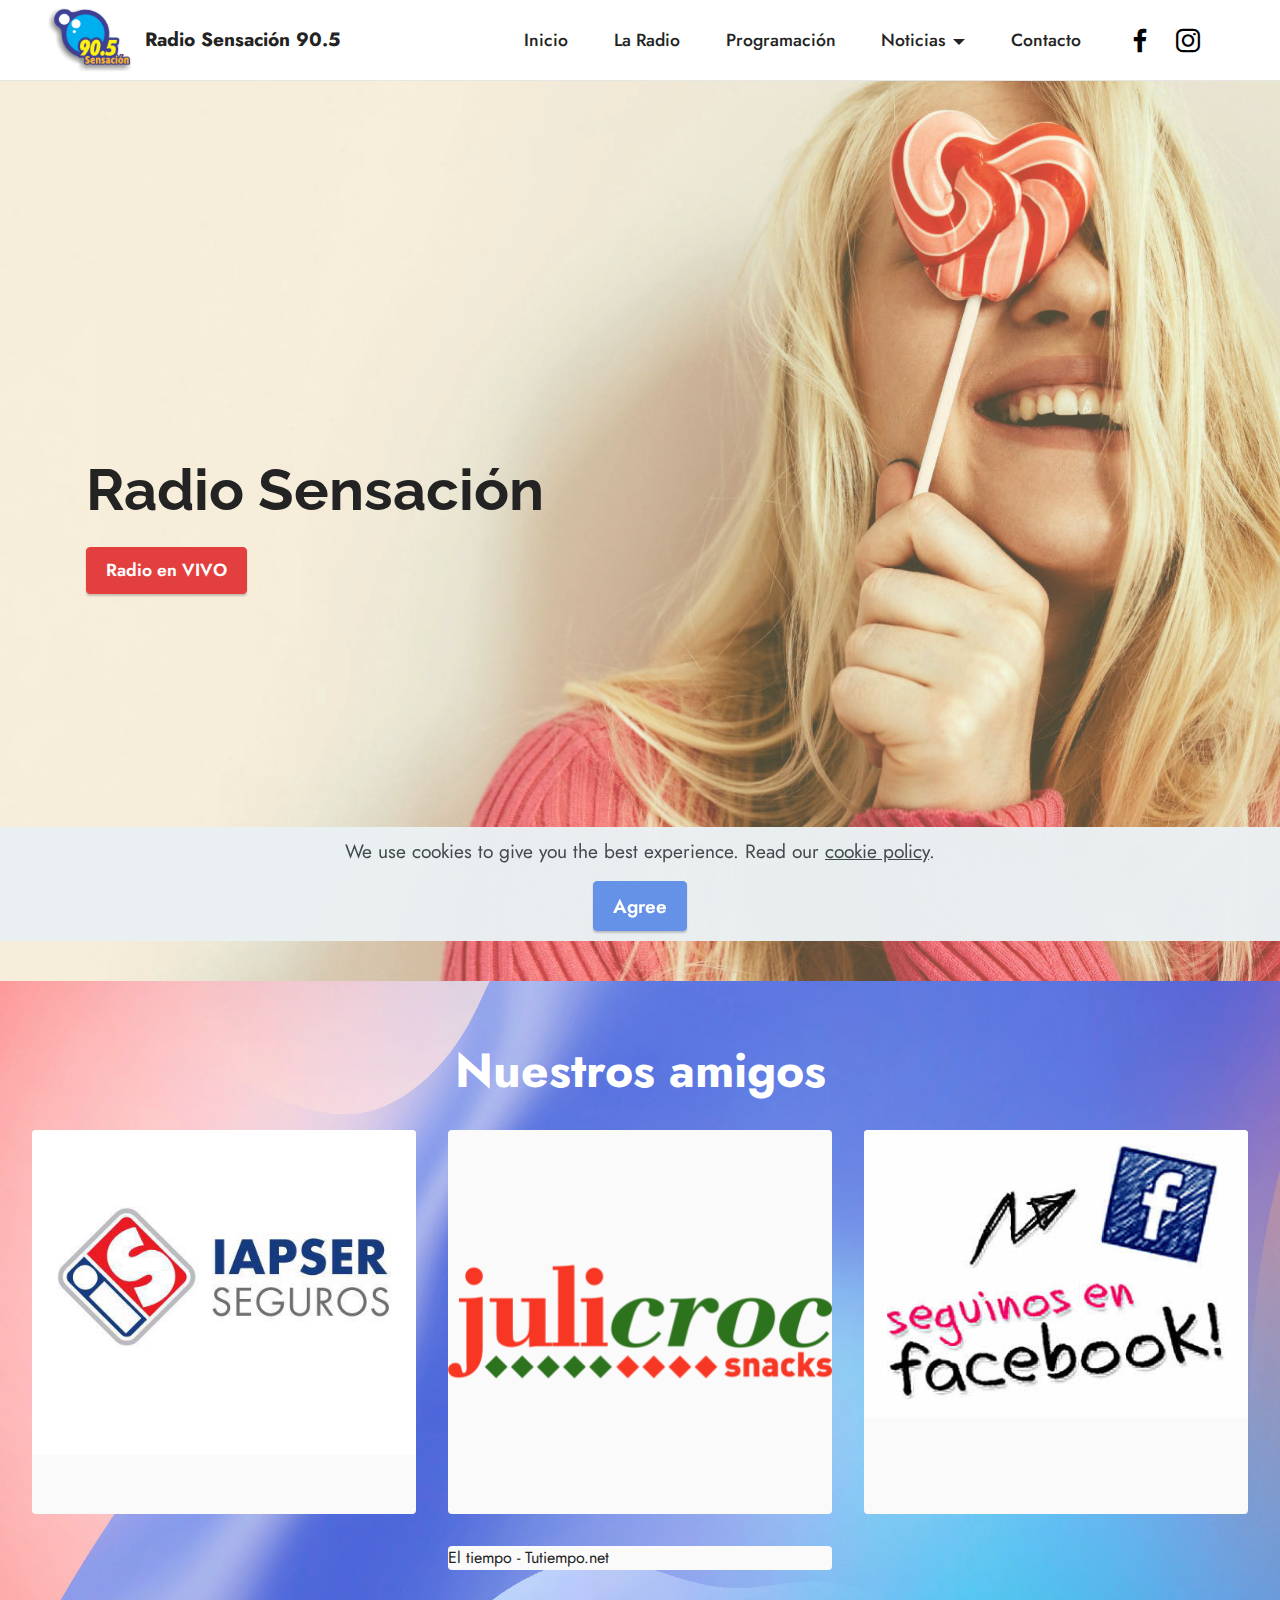
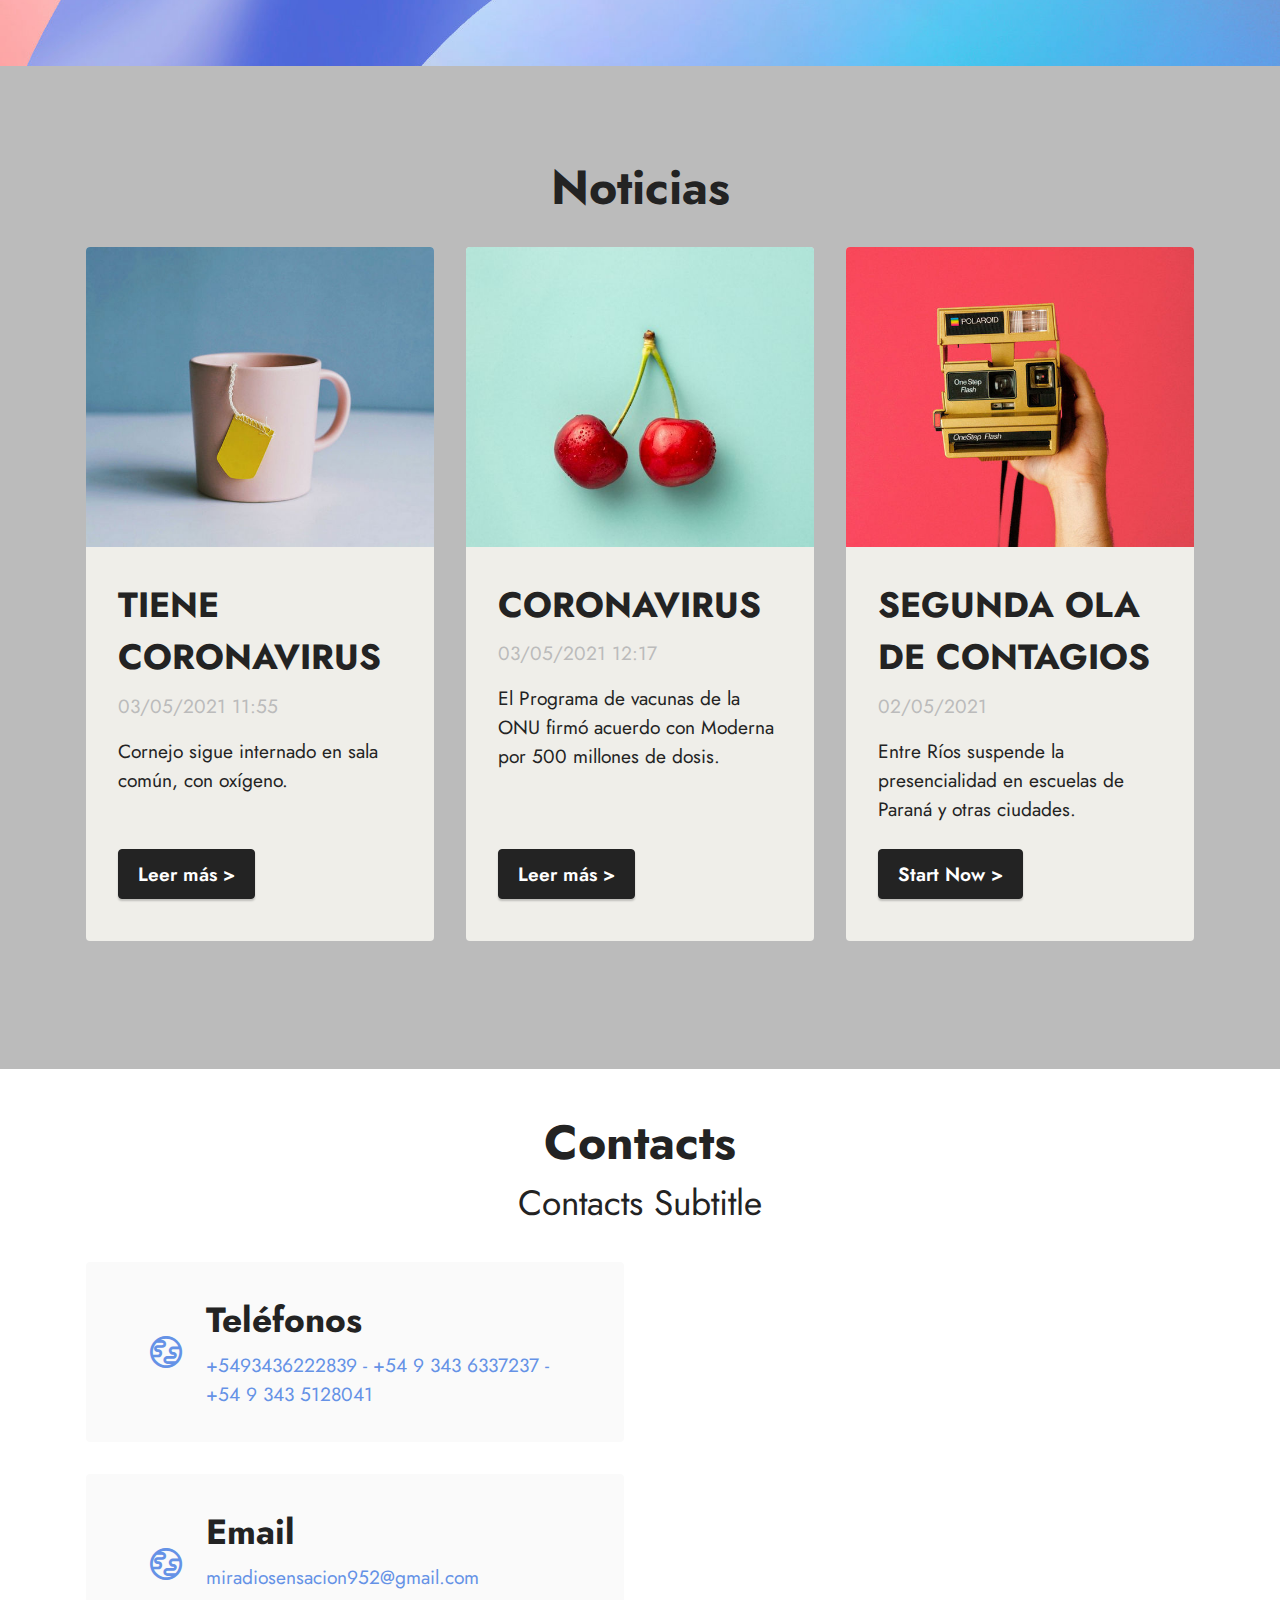
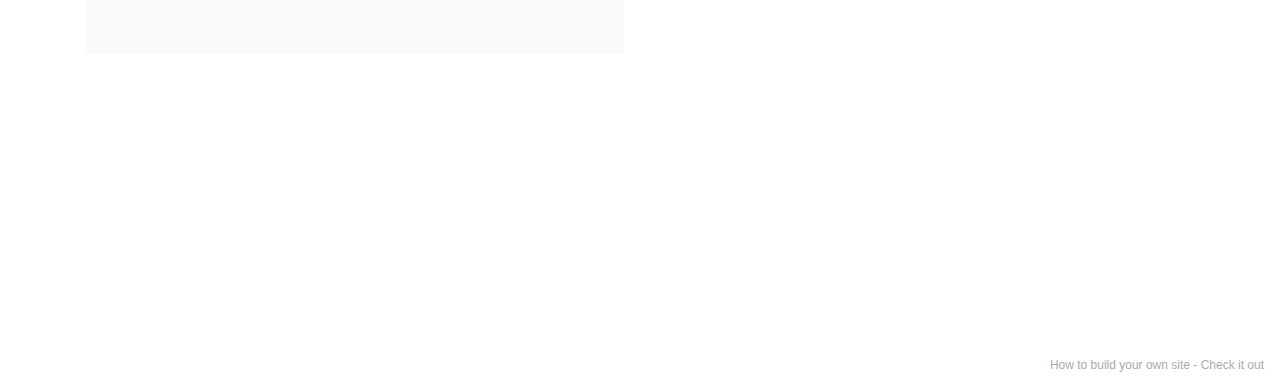
<file: index.html>
<!DOCTYPE html>
<html>

<head>
    <!-- Site made with Mobirise Website Builder v5.3.5, https://mobirise.com -->
    <meta charset="UTF-8">
    <meta http-equiv="X-UA-Compatible" content="IE=edge">
    <meta name="generator" content="Mobirise v5.3.5, mobirise.com">
    <meta name="viewport" content="width=device-width, initial-scale=1, minimum-scale=1">
    <link rel="shortcut icon" href="assets/images/fm-sensacion-logo-128x97-1.png" type="image/x-icon">
    <meta name="description" content="">


    <title>Home</title>
    <link rel="stylesheet" href="assets/web/assets/mobirise-icons2/mobirise2.css">
    <link rel="stylesheet" href="assets/tether/tether.min.css">
    <link rel="stylesheet" href="assets/bootstrap/css/bootstrap.min.css">
    <link rel="stylesheet" href="assets/bootstrap/css/bootstrap-grid.min.css">
    <link rel="stylesheet" href="assets/bootstrap/css/bootstrap-reboot.min.css">
    <link rel="stylesheet" href="assets/formstyler/jquery.formstyler.css">
    <link rel="stylesheet" href="assets/formstyler/jquery.formstyler.theme.css">
    <link rel="stylesheet" href="assets/datepicker/jquery.datetimepicker.min.css">
    <link rel="stylesheet" href="assets/dropdown/css/style.css">
    <link rel="stylesheet" href="assets/socicon/css/styles.css">
    <link rel="stylesheet" href="assets/theme/css/style.css">
    <link rel="preload"
        href="https://fonts.googleapis.com/css?family=Raleway:100,200,300,400,500,600,700,800,900,100i,200i,300i,400i,500i,600i,700i,800i,900i&display=swap"
        as="style" onload="this.onload=null;this.rel='stylesheet'">
    <noscript>
        <link rel="stylesheet"
            href="https://fonts.googleapis.com/css?family=Raleway:100,200,300,400,500,600,700,800,900,100i,200i,300i,400i,500i,600i,700i,800i,900i&display=swap">
    </noscript>
    <link rel="preload"
        href="https://fonts.googleapis.com/css?family=Jost:100,200,300,400,500,600,700,800,900,100i,200i,300i,400i,500i,600i,700i,800i,900i&display=swap"
        as="style" onload="this.onload=null;this.rel='stylesheet'">
    <noscript>
        <link rel="stylesheet"
            href="https://fonts.googleapis.com/css?family=Jost:100,200,300,400,500,600,700,800,900,100i,200i,300i,400i,500i,600i,700i,800i,900i&display=swap">
    </noscript>
    <link rel="preload" as="style" href="assets/mobirise/css/mbr-additional.css">
    <link rel="stylesheet" href="assets/mobirise/css/mbr-additional.css" type="text/css">




</head>

<body>

    <section class="menu cid-s48OLK6784" once="menu" id="menu1-h">

        <nav class="navbar navbar-dropdown navbar-expand-lg">
            <div class="container-fluid">
                <div class="navbar-brand">
                    <span class="navbar-logo">
                        <a href="https://www.radiosensacion.com.ar/index.php">
                            <img src="assets/images/fm-sensacion-logo-121x92.png" alt="Radio Sensación 90.5"
                                style="height: 4rem;">
                        </a>
                    </span>
                    <span class="navbar-caption-wrap"><a class="navbar-caption text-black display-7"
                            href="https://mobiri.se">Radio Sensación 90.5</a></span>
                </div>
                <button class="navbar-toggler" type="button" data-toggle="collapse"
                    data-target="#navbarSupportedContent" aria-controls="navbarNavAltMarkup" aria-expanded="false"
                    aria-label="Toggle navigation">
                    <div class="hamburger">
                        <span></span>
                        <span></span>
                        <span></span>
                        <span></span>
                    </div>
                </button>
                <div class="collapse navbar-collapse" id="navbarSupportedContent">
                    <ul class="navbar-nav nav-dropdown nav-right" data-app-modern-menu="true">
                        <li class="nav-item"><a class="nav-link link text-black display-4" href="#"
                                aria-expanded="false">Inicio</a></li>
                        <li class="nav-item"><a class="nav-link link text-black display-4" href="#"
                                aria-expanded="false">La Radio</a></li>
                        <li class="nav-item"><a class="nav-link link text-black display-4" href="#"
                                aria-expanded="false">Programación</a></li>
                        <li class="nav-item dropdown"><a class="nav-link link text-black dropdown-toggle display-4"
                                href="#" data-toggle="dropdown-submenu" aria-expanded="false">Noticias</a>
                            <div class="dropdown-menu"><a class="text-black dropdown-item display-4"
                                    href="https://mobirise.com">General</a><a class="text-black dropdown-item display-4"
                                    href="#" aria-expanded="false">Política</a><a
                                    class="text-black dropdown-item display-4" href="#"
                                    aria-expanded="false">Nacionales</a><a class="text-black dropdown-item display-4"
                                    href="#" aria-expanded="false">Internacionales</a><a
                                    class="text-black dropdown-item display-4" href="#"
                                    aria-expanded="false">Locales</a><a class="text-black dropdown-item display-4"
                                    href="#" aria-expanded="false">Deportes</a><a
                                    class="text-black dropdown-item display-4" href="#"
                                    aria-expanded="false">Espectáculo</a></div>
                        </li>
                        <li class="nav-item"><a class="nav-link link text-black display-4"
                                href="https://mobirise.com">Contacto</a></li>
                    </ul>
                    <div class="icons-menu">
                        <a class="iconfont-wrapper"
                            href="https://www.facebook.com/Radio-Sensaci%C3%B3n-905-205954626139302/" target="_blank">
                            <span class="p-2 mbr-iconfont socicon-facebook socicon"></span>
                        </a>
                        <a class="iconfont-wrapper" href="https://mobiri.se" target="_blank">
                            <span class="p-2 mbr-iconfont socicon-instagram socicon"
                                style="color: rgb(0, 0, 0); fill: rgb(0, 0, 0);"></span>
                        </a>


                    </div>

                </div>
            </div>
        </nav>

    </section>

    <section class="header1 cid-svYKG3tebD mbr-fullscreen" id="header1-o">



        <div class="mbr-overlay" style="opacity: 0.3; background-color: rgb(255, 240, 176);"></div>

        <div class="container">
            <div class="row">
                <div class="col-12 col-lg-6">
                    <h1 class="mbr-section-title mbr-fonts-style mb-3 display-1"><strong>Radio Sensación</strong></h1>


                    <div class="mbr-section-btn mt-3"><a class="btn btn-secondary display-4" href="EnVivo.html">Radio en
                            VIVO</a></div>
                </div>
            </div>
        </div>
    </section>

    <section class="gallery2 cid-sw0zL1vHjj" id="gallery2-t">

        <div class="mbr-overlay"></div>
        <div class="container-fluid">
            <div class="mbr-section-head">
                <h4 class="mbr-section-title mbr-fonts-style align-center mb-0 display-2"><strong>Nuestros
                        amigos</strong></h4>

            </div>
            <div class="row mt-4">
                <div class="item features-image сol-12 col-md-6 col-lg-4">
                    <div class="item-wrapper">
                        <div class="item-img">
                            <a href="https://www.iapserseguros.com.ar/" target="_blank"><img
                                    src="assets/images/iapser-seguros-1-479x406.jpg" alt="Instituto del Seguro"></a>
                        </div>


                    </div>
                </div>
                <div class="item features-image сol-12 col-md-6 col-lg-4">
                    <div class="item-wrapper">
                        <div class="item-img">
                            <a href="https://julicroc.com.ar/" target="_blank"><img
                                    src="assets/images/julicroc-logo-770x770.png" alt="julicroc"></a>
                        </div>


                    </div>
                </div>
                <div class="item features-image сol-12 col-md-6 col-lg-4">
                    <div class="item-wrapper">
                        <div class="item-img">
                            <a href="https://www.facebook.com/Radio-Sensaci%C3%B3n-905-205954626139302/"
                                target="_blank"><img src="assets/images/facebook-400x300.jpg"
                                    alt="Radio Sensación 90.5"></a>
                        </div>
                    </div>
                </div>

                <div class="item features-image сol-12 col-md-6 col-lg-4 offset-lg-4">
                    <div class="item-wrapper">
                        <div id="TTPW_fghzf">El tiempo - Tutiempo.net</div>
                        <script type="text/javascript" src="https://www.tutiempo.net/s-widget/pw/ffghzf/C00/"></script>
                    </div>
                </div>
            </div>
        </div>
    </section>

    <section class="features4 cid-svVdP3rSlo" id="features4-l">
        <div class="container">
            <div class="mbr-section-head">
                <h4 class="mbr-section-title mbr-fonts-style align-center mb-0 display-2">
                    <strong>Noticias</strong><strong><br></strong>
                </h4>
            </div>
            <div class="row mt-4">
                <div class="item features-image сol-12 col-md-6 col-lg-4">
                    <div class="item-wrapper">
                        <div class="item-img">
                            <img src="assets/images/product2.jpg" alt="" title="">
                        </div>
                        <div class="item-content">
                            <h5 class="item-title mbr-fonts-style display-5">
                                <strong>TIENE CORONAVIRUS
                                </strong>
                            </h5>
                            <h6 class="item-subtitle mbr-fonts-style mt-1 display-7">03/05/2021 11:55</h6>
                            <p class="mbr-text mbr-fonts-style mt-3 display-7">Cornejo sigue internado en sala
                                común, con oxígeno.</p>
                        </div>
                        <div class="mbr-section-btn item-footer mt-2"><a
                                href="https://www.telam.com.ar/notas/202105/552858-cornejo-internado-coronavirus.html"
                                class="btn item-btn btn-black display-7" target="_blank">Leer más
                                &gt;</a></div>
                    </div>
                </div>
                <div class="item features-image сol-12 col-md-6 col-lg-4">
                    <div class="item-wrapper">
                        <div class="item-img">
                            <img src="assets/images/product3.jpg" alt="" title="">
                        </div>
                        <div class="item-content">
                            <h5 class="item-title mbr-fonts-style display-5">
                                <strong>CORONAVIRUS</strong>
                            </h5>
                            <h6 class="item-subtitle mbr-fonts-style mt-1 display-7">03/05/2021 12:17</h6>
                            <!-- <p class="mbr-text mbr-fonts-style mt-3 display-7">Las vacunas producidas por el laboratorio
                                estadounidense serán para distribuir a países de ingresos bajos y medios, aunque los
                                envíos comenzarán recién en el último trimestre de este año.
                            </p> -->
                            <p class="mbr-text mbr-fonts-style mt-3 display-7">El Programa de vacunas de la ONU firmó
                                acuerdo con Moderna por 500 millones de dosis.
                            </p>
                        </div>
                        <div class="mbr-section-btn item-footer mt-2"><a
                                href="https://www.telam.com.ar/notas/202105/552861-covax-vacunas-onu-moderna.html"
                                class="btn item-btn btn-black display-7" target="_blank">Leer más
                                &gt;</a></div>
                    </div>
                </div>
                <div class="item features-image сol-12 col-md-6 col-lg-4">
                    <div class="item-wrapper">
                        <div class="item-img">
                            <img src="assets/images/product1.jpg" alt="" title="">
                        </div>
                        <div class="item-content">
                            <h5 class="item-title mbr-fonts-style display-5">
                                <strong>
                                    SEGUNDA OLA DE CONTAGIOS
                                </strong>
                            </h5>
                            <h6 class="item-subtitle mbr-fonts-style mt-1 display-7">02/05/2021</h6>
                            <p class="mbr-text mbr-fonts-style mt-3 display-7">Entre Ríos suspende la
                                presencialidad en escuelas de Paraná y otras ciudades.<br></p>
                        </div>
                        <div class="mbr-section-btn item-footer mt-2"><a href=""
                                class="btn item-btn btn-black display-7" target="_blank">Start Now
                                &gt;</a></div>
                    </div>
                </div>

            </div>
        </div>
    </section>

    <section class="contacts3 map1 cid-svZ167IwRh" id="contacts3-s">



        <div class="container">
            <div class="mbr-section-head">
                <h3 class="mbr-section-title mbr-fonts-style align-center mb-0 display-2">
                    <strong>Contacts</strong>
                </h3>
                <h4 class="mbr-section-subtitle mbr-fonts-style align-center mb-0 mt-2 display-5">
                    Contacts Subtitle
                </h4>
            </div>
            <div class="row justify-content-center mt-4">
                <div class="card col-12 col-md-6">
                    <div class="card-wrapper">
                        <div class="image-wrapper">
                            <span class="mbr-iconfont mobi-mbri-globe mobi-mbri"></span>
                        </div>
                        <div class="text-wrapper">
                            <h6 class="card-title mbr-fonts-style mb-1 display-5">
                                <strong>Teléfonos</strong>
                            </h6>
                            <p class="mbr-text mbr-fonts-style display-7">
                                <a href="tel:+5493436222839" class="text-primary">
                                    +5493436222839 - +54 9 343 6337237 - +54 9 343 5128041
                                </a>

                            </p>
                        </div>
                    </div>
                    <div class="card-wrapper">
                        <div class="image-wrapper">
                            <span class="mbr-iconfont mobi-mbri-globe mobi-mbri"></span>
                        </div>
                        <div class="text-wrapper">
                            <h6 class="card-title mbr-fonts-style mb-1 display-5">
                                <strong>Email</strong>
                            </h6>
                            <p class="mbr-text mbr-fonts-style display-7">
                                <a href="mailto:miradiosensacion952@gmail.com" class="text-primary">miradiosensacion952@gmail.com</a>
                            </p>
                        </div>
                    </div>
                </div>
                <div class="map-wrapper col-12 col-md-6">
                    <div class="google-map">
                        <iframe
                            src="https://www.google.com/maps/embed?pb=!1m14!1m8!1m3!1d6780.05375999003!2d-60.51262400000001!3d-31.824261000000003!3m2!1i1024!2i768!4f13.1!3m3!1m2!1s0x95b44b8d35a9a249%3A0xa0f80c728294781d!2sAv.%20Los%20Eucaliptos%20%26%20Av.%20Los%20Cisnes%2C%20Oro%20Verde%2C%20Entre%20R%C3%ADos!5e0!3m2!1ses-419!2sar!4v1620068356809!5m2!1ses-419!2sar"
                            width="600" height="450" style="border:0;" allowfullscreen="" loading="lazy"></iframe>
                    </div>


                </div>
            </div>
        </div>
    </section>

    <section class="footer3 cid-s48P1Icc8J mbr-reveal" once="footers" id="footer3-i">
        <div class="mbr-overlay" style="opacity: 0.8; background-color: rgb(35, 35, 35);"></div>
        <div class="container-fluid">
            <div class="media-container-row align-center mbr-white">
                <div class="row row-links">
                    <ul class="foot-menu">
                        <li class="foot-menu-item mbr-fonts-style display-7"><a href="https://mobirise.com/help/"
                                class="text-success">Help Center</a></li>
                        <li class="foot-menu-item mbr-fonts-style display-7"><a href="http://forums.mobirise.com/"
                                class="text-success">Mobirise Forums</a></li>
                        <li class="foot-menu-item mbr-fonts-style display-7"><a href="https://mobirise.com/"
                                class="text-success">Mobirise.com</a></li>
                    </ul>
                </div>
                <div class="row social-row">
                    <div class="social-list align-right pb-2">
                        <div class="soc-item">
                            <a href="https://twitter.com/mobirise" target="_blank">
                                <span class="mbr-iconfont mbr-iconfont-social socicon-facebook socicon"></span>
                            </a>
                        </div>
                        <div class="soc-item">
                            <a href="https://twitter.com/mobirise" target="_blank">
                                <span class="mbr-iconfont mbr-iconfont-social socicon-instagram socicon"></span>
                            </a>
                        </div>
                    </div>
                </div>
                <div class="row row-copirayt">
                    <p class="mbr-text mb-0 mbr-fonts-style mbr-white align-center display-7">
                        © Copyright 2021 Flydata. Todos los derechos reservados.
                    </p>
                </div>
            </div>
        </div>
    </section>
    <section
        style="background-color: #fff; font-family: -apple-system, BlinkMacSystemFont, 'Segoe UI', 'Roboto', 'Helvetica Neue', Arial, sans-serif; color:#aaa; font-size:12px; padding: 0; align-items: center; display: flex;">
        <a href="https://mobirise.site/g" style="flex: 1 1; height: 3rem; padding-left: 1rem;"></a>
        <p style="flex: 0 0 auto; margin:0; padding-right:1rem;">How to build your own site - <a
                href="https://mobirise.site/x" style="color:#aaa;">Check it out</a></p>
    </section>
    <script src="assets/web/assets/jquery/jquery.min.js"></script>
    <script src="assets/popper/popper.min.js"></script>
    <script src="assets/tether/tether.min.js"></script>
    <script src="assets/bootstrap/js/bootstrap.min.js"></script>
    <script src="assets/web/assets/cookies-alert-plugin/cookies-alert-core.js"></script>
    <script src="assets/web/assets/cookies-alert-plugin/cookies-alert-script.js"></script>
    <script src="assets/smoothscroll/smooth-scroll.js"></script>
    <script src="assets/formstyler/jquery.formstyler.js"></script>
    <script src="assets/formstyler/jquery.formstyler.min.js"></script>
    <script src="assets/datepicker/jquery.datetimepicker.full.js"></script>
    <script src="assets/dropdown/js/nav-dropdown.js"></script>
    <script src="assets/dropdown/js/navbar-dropdown.js"></script>
    <script src="assets/touchswipe/jquery.touch-swipe.min.js"></script>
    <script src="assets/theme/js/script.js"></script>
    <script src="assets/formoid/formoid.min.js"></script>


    <input name="cookieData" type="hidden" data-cookie-customDialogSelector='null' data-cookie-colorText='#424a4d'
        data-cookie-colorBg='rgba(234, 239, 241, 0.99)' data-cookie-textButton='Agree' data-cookie-colorButton=''
        data-cookie-colorLink='#424a4d' data-cookie-underlineLink='true'
        data-cookie-text="We use cookies to give you the best experience. Read our <a href='privacy.html'>cookie policy</a>.">
    <div id="scrollToTop" class="scrollToTop mbr-arrow-up"><a style="text-align: center;"><i
                class="mbr-arrow-up-icon mbr-arrow-up-icon-cm cm-icon cm-icon-smallarrow-up"></i></a></div>
</body>

</html>
</file>
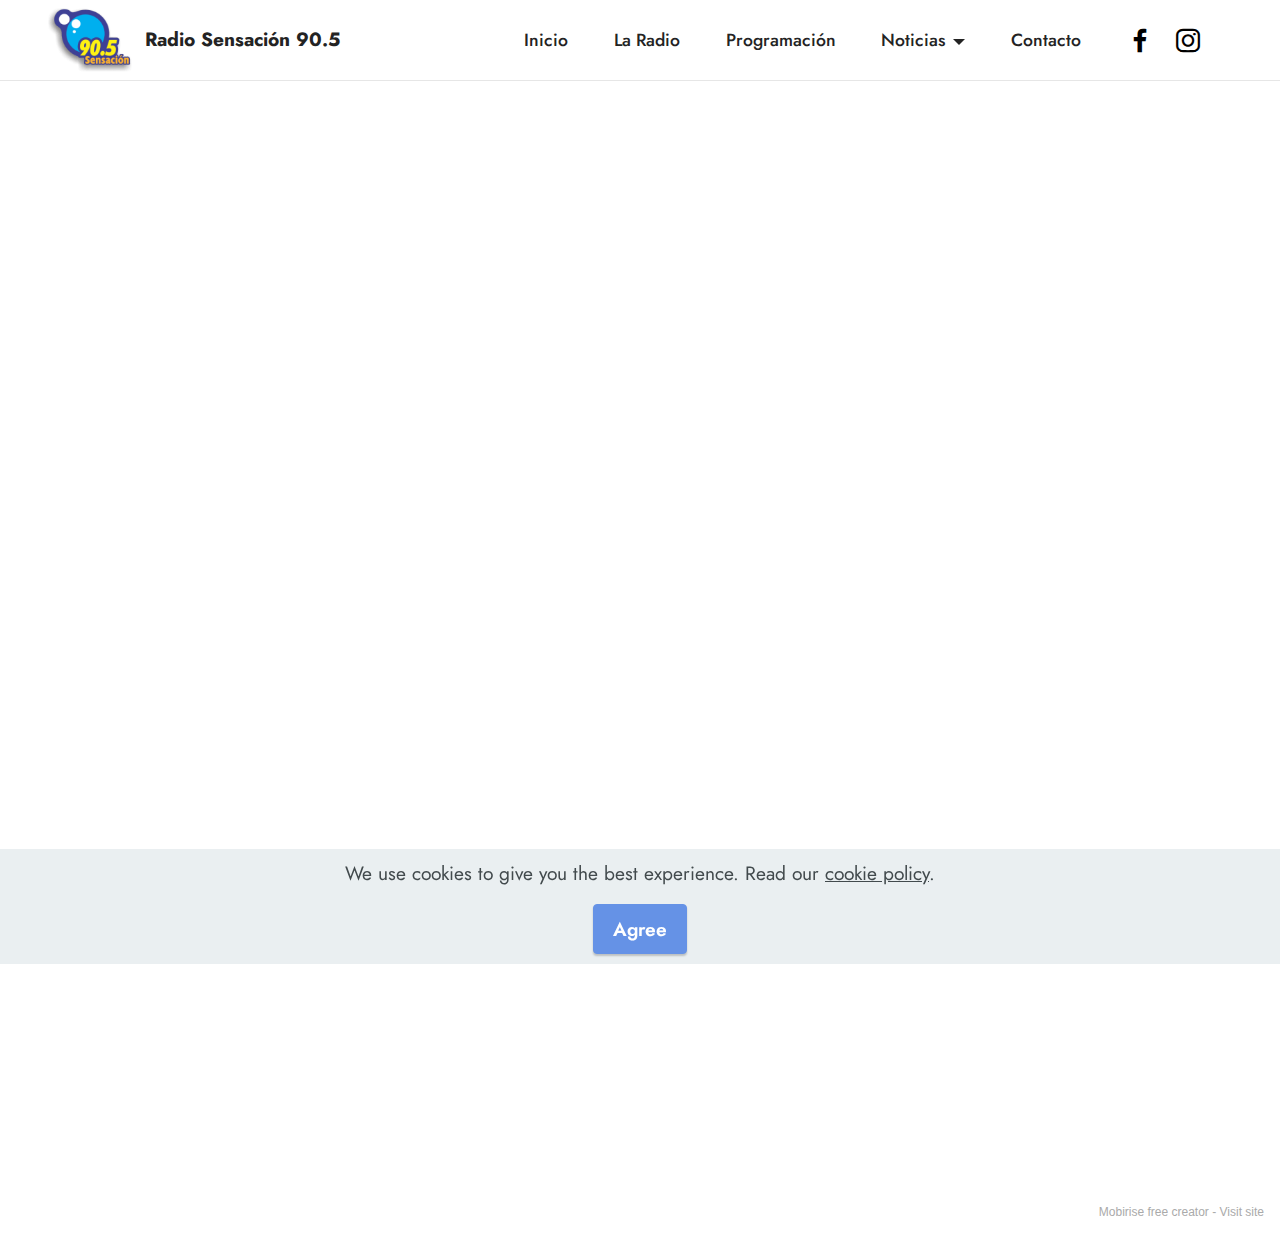
<file: EnVivo.html>
<!DOCTYPE html>
<html>

<head>
    <!-- Site made with Mobirise Website Builder v5.3.5, https://mobirise.com -->
    <meta charset="UTF-8">
    <meta http-equiv="X-UA-Compatible" content="IE=edge">
    <meta name="generator" content="Mobirise v5.3.5, mobirise.com">
    <meta name="viewport" content="width=device-width, initial-scale=1, minimum-scale=1">
    <link rel="shortcut icon" href="assets/images/fm-sensacion-logo-128x97-1.png" type="image/x-icon">
    <meta name="description" content="">


    <title>En Vivo</title>
    <link rel="stylesheet" href="assets/tether/tether.min.css">
    <link rel="stylesheet" href="assets/bootstrap/css/bootstrap.min.css">
    <link rel="stylesheet" href="assets/bootstrap/css/bootstrap-grid.min.css">
    <link rel="stylesheet" href="assets/bootstrap/css/bootstrap-reboot.min.css">
    <link rel="stylesheet" href="assets/dropdown/css/style.css">
    <link rel="stylesheet" href="assets/socicon/css/styles.css">
    <link rel="stylesheet" href="assets/theme/css/style.css">
    <link rel="preload"
        href="https://fonts.googleapis.com/css?family=Raleway:100,200,300,400,500,600,700,800,900,100i,200i,300i,400i,500i,600i,700i,800i,900i&display=swap"
        as="style" onload="this.onload=null;this.rel='stylesheet'">
    <noscript>
        <link rel="stylesheet"
            href="https://fonts.googleapis.com/css?family=Raleway:100,200,300,400,500,600,700,800,900,100i,200i,300i,400i,500i,600i,700i,800i,900i&display=swap">
    </noscript>
    <link rel="preload"
        href="https://fonts.googleapis.com/css?family=Jost:100,200,300,400,500,600,700,800,900,100i,200i,300i,400i,500i,600i,700i,800i,900i&display=swap"
        as="style" onload="this.onload=null;this.rel='stylesheet'">
    <noscript>
        <link rel="stylesheet"
            href="https://fonts.googleapis.com/css?family=Jost:100,200,300,400,500,600,700,800,900,100i,200i,300i,400i,500i,600i,700i,800i,900i&display=swap">
    </noscript>
    <link rel="preload" as="style" href="assets/mobirise/css/mbr-additional.css">
    <link rel="stylesheet" href="assets/mobirise/css/mbr-additional.css" type="text/css">




</head>

<body>

    <section class="menu cid-s48OLK6784" once="menu" id="menu1-u">

        <nav class="navbar navbar-dropdown navbar-expand-lg">
            <div class="container-fluid">
                <div class="navbar-brand">
                    <span class="navbar-logo">
                        <a href="https://www.radiosensacion.com.ar/index.php">
                            <img src="assets/images/fm-sensacion-logo-121x92.png" alt="Radio Sensación 90.5"
                                style="height: 4rem;">
                        </a>
                    </span>
                    <span class="navbar-caption-wrap"><a class="navbar-caption text-black display-7"
                            href="index.php">Radio Sensación 90.5</a></span>
                </div>
                <button class="navbar-toggler" type="button" data-toggle="collapse"
                    data-target="#navbarSupportedContent" aria-controls="navbarNavAltMarkup" aria-expanded="false"
                    aria-label="Toggle navigation">
                    <div class="hamburger">
                        <span></span>
                        <span></span>
                        <span></span>
                        <span></span>
                    </div>
                </button>
                <div class="collapse navbar-collapse" id="navbarSupportedContent">
                    <ul class="navbar-nav nav-dropdown nav-right" data-app-modern-menu="true">
                        <li class="nav-item"><a class="nav-link link text-black display-4" href="#"
                                aria-expanded="false">Inicio</a></li>
                        <li class="nav-item"><a class="nav-link link text-black display-4" href="#"
                                aria-expanded="false">La Radio</a></li>
                        <li class="nav-item"><a class="nav-link link text-black display-4" href="#"
                                aria-expanded="false">Programación</a></li>
                        <li class="nav-item dropdown"><a class="nav-link link text-black dropdown-toggle display-4"
                                href="#" data-toggle="dropdown-submenu" aria-expanded="false">Noticias</a>
                            <div class="dropdown-menu"><a class="text-black dropdown-item display-4"
                                    href="index.php">General</a><a class="text-black dropdown-item display-4"
                                    href="#" aria-expanded="false">Política</a><a
                                    class="text-black dropdown-item display-4" href="#"
                                    aria-expanded="false">Nacionales</a><a class="text-black dropdown-item display-4"
                                    href="#" aria-expanded="false">Internacionales</a><a
                                    class="text-black dropdown-item display-4" href="#"
                                    aria-expanded="false">Locales</a><a class="text-black dropdown-item display-4"
                                    href="#" aria-expanded="false">Deportes</a><a
                                    class="text-black dropdown-item display-4" href="#"
                                    aria-expanded="false">Espectáculo</a></div>
                        </li>
                        <li class="nav-item"><a class="nav-link link text-black display-4"
                                href="index.php">Contacto</a></li>
                    </ul>
                    <div class="icons-menu">
                        <a class="iconfont-wrapper"
                            href="https://www.facebook.com/Radio-Sensaci%C3%B3n-905-205954626139302/" target="_blank">
                            <span class="p-2 mbr-iconfont socicon-facebook socicon"></span>
                        </a>
                        <a class="iconfont-wrapper" href="https://mobiri.se" target="_blank">
                            <span class="p-2 mbr-iconfont socicon-instagram socicon"
                                style="color: rgb(0, 0, 0); fill: rgb(0, 0, 0);"></span>
                        </a>


                    </div>

                </div>
            </div>
        </nav>

    </section>

    <section class="header3 cid-swmvWIAYow mbr-fullscreen" id="header3-x">
        <div class="container">
            <div class="fixed-bottom">
                <!-- <div class="align-center container"> -->
                <div class="row">
                    <div class="col-12 col-lg-6">
                        <iframe id="radio2"
                            src="https://streaming.escuchanosonline.com/cp/widgets/player/single/?p=8462" scrolling="no"
                            style="border:none;">
                        </iframe>
                    </div>
                </div>
            </div>
            <!-- </div> -->
    </section>

    <section class="footer3 cid-s48P1Icc8J mbr-reveal" once="footers" id="footer3-v">



        <div class="mbr-overlay" style="opacity: 0.8; background-color: rgb(35, 35, 35);"></div>

        <div class="container-fluid">
            <div class="media-container-row align-center mbr-white">
                <div class="row row-links">
                    <ul class="foot-menu">





                        <li class="foot-menu-item mbr-fonts-style display-7"><a href="index.php/help/"
                                class="text-success">Help Center</a></li>
                        <li class="foot-menu-item mbr-fonts-style display-7"><a href="http://forums.mobirise.com/"
                                class="text-success">Mobirise Forums</a></li>
                        <li class="foot-menu-item mbr-fonts-style display-7"><a href="index.php/"
                                class="text-success">Mobirise.com</a></li>
                    </ul>
                </div>
                <div class="row social-row">
                    <div class="social-list align-right pb-2">






                        <div class="soc-item">
                            <a href="https://twitter.com/mobirise" target="_blank">
                                <span class="mbr-iconfont mbr-iconfont-social socicon-facebook socicon"></span>
                            </a>
                        </div>
                        <div class="soc-item">
                            <a href="https://twitter.com/mobirise" target="_blank">
                                <span class="mbr-iconfont mbr-iconfont-social socicon-instagram socicon"></span>
                            </a>
                        </div>
                    </div>
                </div>
                <div class="row row-copirayt">
                    <p class="mbr-text mb-0 mbr-fonts-style mbr-white align-center display-7">
                        © Copyright 2021 Flydata. Todos los derechos reservados.
                    </p>
                </div>
            </div>
        </div>
    </section>
    <section
        style="background-color: #fff; font-family: -apple-system, BlinkMacSystemFont, 'Segoe UI', 'Roboto', 'Helvetica Neue', Arial, sans-serif; color:#aaa; font-size:12px; padding: 0; align-items: center; display: flex;">
        <a href="https://mobirise.site/w" style="flex: 1 1; height: 3rem; padding-left: 1rem;"></a>
        <p style="flex: 0 0 auto; margin:0; padding-right:1rem;">Mobirise free creator - <a
                href="https://mobirise.site/o" style="color:#aaa;">Visit site</a></p>
    </section>
    <script src="assets/web/assets/jquery/jquery.min.js"></script>
    <script src="assets/popper/popper.min.js"></script>
    <script src="assets/tether/tether.min.js"></script>
    <script src="assets/bootstrap/js/bootstrap.min.js"></script>
    <script src="assets/web/assets/cookies-alert-plugin/cookies-alert-core.js"></script>
    <script src="assets/web/assets/cookies-alert-plugin/cookies-alert-script.js"></script>
    <script src="assets/smoothscroll/smooth-scroll.js"></script>
    <script src="assets/dropdown/js/nav-dropdown.js"></script>
    <script src="assets/dropdown/js/navbar-dropdown.js"></script>
    <script src="assets/touchswipe/jquery.touch-swipe.min.js"></script>
    <script src="assets/theme/js/script.js"></script>


    <input name="cookieData" type="hidden" data-cookie-customDialogSelector='null' data-cookie-colorText='#424a4d'
        data-cookie-colorBg='rgba(234, 239, 241, 0.99)' data-cookie-textButton='Agree' data-cookie-colorButton=''
        data-cookie-colorLink='#424a4d' data-cookie-underlineLink='true'
        data-cookie-text="We use cookies to give you the best experience. Read our <a href='privacy.html'>cookie policy</a>.">
    <div id="scrollToTop" class="scrollToTop mbr-arrow-up"><a style="text-align: center;"><i
                class="mbr-arrow-up-icon mbr-arrow-up-icon-cm cm-icon cm-icon-smallarrow-up"></i></a></div>
</body>

</html>
</file>
<file: assets/web/assets/mobirise-icons2/mobirise2.css>
@font-face {
  font-family: 'Moririse2';
  font-display: swap;
  src:  url('mobirise2.eot?f2bix4');
  src:  url('mobirise2.eot?f2bix4#iefix') format('embedded-opentype'),
    url('mobirise2.ttf?f2bix4') format('truetype'),
    url('mobirise2.woff?f2bix4') format('woff'),
    url('mobirise2.svg?f2bix4#mobirise2') format('svg');
  font-weight: normal;
  font-style: normal;
}

[class^="mobi-"], [class*=" mobi-"] {
  /* use !important to prevent issues with browser extensions that change fonts */
  font-family: 'Moririse2' !important;
  speak: none;
  font-style: normal;
  font-weight: normal;
  font-variant: normal;
  text-transform: none;
  line-height: 1;

  /* Better Font Rendering =========== */
  -webkit-font-smoothing: antialiased;
  -moz-osx-font-smoothing: grayscale;
}

.mobi-mbri-add-submenu:before {
  content: "\e900";
}
.mobi-mbri-alert:before {
  content: "\e901";
}
.mobi-mbri-align-center:before {
  content: "\e902";
}
.mobi-mbri-align-justify:before {
  content: "\e903";
}
.mobi-mbri-align-left:before {
  content: "\e904";
}
.mobi-mbri-align-right:before {
  content: "\e905";
}
.mobi-mbri-android:before {
  content: "\e906";
}
.mobi-mbri-apple:before {
  content: "\e907";
}
.mobi-mbri-arrow-down:before {
  content: "\e908";
}
.mobi-mbri-arrow-next:before {
  content: "\e909";
}
.mobi-mbri-arrow-prev:before {
  content: "\e90a";
}
.mobi-mbri-arrow-up:before {
  content: "\e90b";
}
.mobi-mbri-bold:before {
  content: "\e90c";
}
.mobi-mbri-bookmark:before {
  content: "\e90d";
}
.mobi-mbri-bootstrap:before {
  content: "\e90e";
}
.mobi-mbri-briefcase:before {
  content: "\e90f";
}
.mobi-mbri-browse:before {
  content: "\e910";
}
.mobi-mbri-bulleted-list:before {
  content: "\e911";
}
.mobi-mbri-calendar:before {
  content: "\e912";
}
.mobi-mbri-camera:before {
  content: "\e913";
}
.mobi-mbri-cart-add:before {
  content: "\e914";
}
.mobi-mbri-cart-full:before {
  content: "\e915";
}
.mobi-mbri-cash:before {
  content: "\e916";
}
.mobi-mbri-change-style:before {
  content: "\e917";
}
.mobi-mbri-chat:before {
  content: "\e918";
}
.mobi-mbri-clock:before {
  content: "\e919";
}
.mobi-mbri-close:before {
  content: "\e91a";
}
.mobi-mbri-cloud:before {
  content: "\e91b";
}
.mobi-mbri-code:before {
  content: "\e91c";
}
.mobi-mbri-contact-form:before {
  content: "\e91d";
}
.mobi-mbri-credit-card:before {
  content: "\e91e";
}
.mobi-mbri-cursor-click:before {
  content: "\e91f";
}
.mobi-mbri-cust-feedback:before {
  content: "\e920";
}
.mobi-mbri-database:before {
  content: "\e921";
}
.mobi-mbri-delivery:before {
  content: "\e922";
}
.mobi-mbri-desktop:before {
  content: "\e923";
}
.mobi-mbri-devices:before {
  content: "\e924";
}
.mobi-mbri-down:before {
  content: "\e925";
}
.mobi-mbri-download-2:before {
  content: "\e926";
}
.mobi-mbri-download:before {
  content: "\e927";
}
.mobi-mbri-drag-n-drop-2:before {
  content: "\e928";
}
.mobi-mbri-drag-n-drop:before {
  content: "\e929";
}
.mobi-mbri-edit-2:before {
  content: "\e92a";
}
.mobi-mbri-edit:before {
  content: "\e92b";
}
.mobi-mbri-error:before {
  content: "\e92c";
}
.mobi-mbri-extension:before {
  content: "\e92d";
}
.mobi-mbri-features:before {
  content: "\e92e";
}
.mobi-mbri-file:before {
  content: "\e92f";
}
.mobi-mbri-flag:before {
  content: "\e930";
}
.mobi-mbri-folder:before {
  content: "\e931";
}
.mobi-mbri-gift:before {
  content: "\e932";
}
.mobi-mbri-github:before {
  content: "\e933";
}
.mobi-mbri-globe-2:before {
  content: "\e934";
}
.mobi-mbri-globe:before {
  content: "\e935";
}
.mobi-mbri-growing-chart:before {
  content: "\e936";
}
.mobi-mbri-hearth:before {
  content: "\e937";
}
.mobi-mbri-help:before {
  content: "\e938";
}
.mobi-mbri-home:before {
  content: "\e939";
}
.mobi-mbri-hot-cup:before {
  content: "\e93a";
}
.mobi-mbri-idea:before {
  content: "\e93b";
}
.mobi-mbri-image-gallery:before {
  content: "\e93c";
}
.mobi-mbri-image-slider:before {
  content: "\e93d";
}
.mobi-mbri-info:before {
  content: "\e93e";
}
.mobi-mbri-italic:before {
  content: "\e93f";
}
.mobi-mbri-key:before {
  content: "\e940";
}
.mobi-mbri-laptop:before {
  content: "\e941";
}
.mobi-mbri-layers:before {
  content: "\e942";
}
.mobi-mbri-left-right:before {
  content: "\e943";
}
.mobi-mbri-left:before {
  content: "\e944";
}
.mobi-mbri-letter:before {
  content: "\e945";
}
.mobi-mbri-like:before {
  content: "\e946";
}
.mobi-mbri-link:before {
  content: "\e947";
}
.mobi-mbri-lock:before {
  content: "\e948";
}
.mobi-mbri-login:before {
  content: "\e949";
}
.mobi-mbri-logout:before {
  content: "\e94a";
}
.mobi-mbri-magic-stick:before {
  content: "\e94b";
}
.mobi-mbri-map-pin:before {
  content: "\e94c";
}
.mobi-mbri-menu:before {
  content: "\e94d";
}
.mobi-mbri-mobile-2:before {
  content: "\e94e";
}
.mobi-mbri-mobile-horizontal:before {
  content: "\e94f";
}
.mobi-mbri-mobile:before {
  content: "\e950";
}
.mobi-mbri-mobirise:before {
  content: "\e951";
}
.mobi-mbri-more-horizontal:before {
  content: "\e952";
}
.mobi-mbri-more-vertical:before {
  content: "\e953";
}
.mobi-mbri-music:before {
  content: "\e954";
}
.mobi-mbri-new-file:before {
  content: "\e955";
}
.mobi-mbri-numbered-list:before {
  content: "\e956";
}
.mobi-mbri-opened-folder:before {
  content: "\e957";
}
.mobi-mbri-pages:before {
  content: "\e958";
}
.mobi-mbri-paper-plane:before {
  content: "\e959";
}
.mobi-mbri-paperclip:before {
  content: "\e95a";
}
.mobi-mbri-phone:before {
  content: "\e95b";
}
.mobi-mbri-photo:before {
  content: "\e95c";
}
.mobi-mbri-photos:before {
  content: "\e95d";
}
.mobi-mbri-pin:before {
  content: "\e95e";
}
.mobi-mbri-play:before {
  content: "\e95f";
}
.mobi-mbri-plus:before {
  content: "\e960";
}
.mobi-mbri-preview:before {
  content: "\e961";
}
.mobi-mbri-print:before {
  content: "\e962";
}
.mobi-mbri-protect:before {
  content: "\e963";
}
.mobi-mbri-question:before {
  content: "\e964";
}
.mobi-mbri-quote-left:before {
  content: "\e965";
}
.mobi-mbri-quote-right:before {
  content: "\e966";
}
.mobi-mbri-redo:before {
  content: "\e967";
}
.mobi-mbri-refresh:before {
  content: "\e968";
}
.mobi-mbri-responsive-2:before {
  content: "\e969";
}
.mobi-mbri-responsive:before {
  content: "\e96a";
}
.mobi-mbri-right:before {
  content: "\e96b";
}
.mobi-mbri-rocket:before {
  content: "\e96c";
}
.mobi-mbri-sad-face:before {
  content: "\e96d";
}
.mobi-mbri-sale:before {
  content: "\e96e";
}
.mobi-mbri-save:before {
  content: "\e96f";
}
.mobi-mbri-search:before {
  content: "\e970";
}
.mobi-mbri-setting-2:before {
  content: "\e971";
}
.mobi-mbri-setting-3:before {
  content: "\e972";
}
.mobi-mbri-setting:before {
  content: "\e973";
}
.mobi-mbri-share:before {
  content: "\e974";
}
.mobi-mbri-shopping-bag:before {
  content: "\e975";
}
.mobi-mbri-shopping-basket:before {
  content: "\e976";
}
.mobi-mbri-shopping-cart:before {
  content: "\e977";
}
.mobi-mbri-sites:before {
  content: "\e978";
}
.mobi-mbri-smile-face:before {
  content: "\e979";
}
.mobi-mbri-speed:before {
  content: "\e97a";
}
.mobi-mbri-star:before {
  content: "\e97b";
}
.mobi-mbri-success:before {
  content: "\e97c";
}
.mobi-mbri-sun:before {
  content: "\e97d";
}
.mobi-mbri-sun2:before {
  content: "\e97e";
}
.mobi-mbri-tablet-vertical:before {
  content: "\e97f";
}
.mobi-mbri-tablet:before {
  content: "\e980";
}
.mobi-mbri-target:before {
  content: "\e981";
}
.mobi-mbri-timer:before {
  content: "\e982";
}
.mobi-mbri-to-ftp:before {
  content: "\e983";
}
.mobi-mbri-to-local-drive:before {
  content: "\e984";
}
.mobi-mbri-touch-swipe:before {
  content: "\e985";
}
.mobi-mbri-touch:before {
  content: "\e986";
}
.mobi-mbri-trash:before {
  content: "\e987";
}
.mobi-mbri-underline:before {
  content: "\e988";
}
.mobi-mbri-undo:before {
  content: "\e989";
}
.mobi-mbri-unlink:before {
  content: "\e98a";
}
.mobi-mbri-unlock:before {
  content: "\e98b";
}
.mobi-mbri-up-down:before {
  content: "\e98c";
}
.mobi-mbri-up:before {
  content: "\e98d";
}
.mobi-mbri-update:before {
  content: "\e98e";
}
.mobi-mbri-upload-2:before {
  content: "\e98f";
}
.mobi-mbri-upload:before {
  content: "\e990";
}
.mobi-mbri-user-2:before {
  content: "\e991";
}
.mobi-mbri-user:before {
  content: "\e992";
}
.mobi-mbri-users:before {
  content: "\e993";
}
.mobi-mbri-video-play:before {
  content: "\e994";
}
.mobi-mbri-video:before {
  content: "\e995";
}
.mobi-mbri-watch:before {
  content: "\e996";
}
.mobi-mbri-website-theme-2:before {
  content: "\e997";
}
.mobi-mbri-website-theme:before {
  content: "\e998";
}
.mobi-mbri-wifi:before {
  content: "\e999";
}
.mobi-mbri-windows:before {
  content: "\e99a";
}
.mobi-mbri-zoom-in:before {
  content: "\e99b";
}
.mobi-mbri-zoom-out:before {
  content: "\e99c";
}
</file>
<file: assets/dropdown/css/style.css>
.navbar-dropdown {
  left: 0;
  padding: 0;
  position: absolute;
  right: 0;
  top: 0;
  transition: all 0.45s ease;
  z-index: 1030;
  background: #282828; }
  .navbar-dropdown .navbar-logo {
    margin-right: 0.8rem;
    transition: margin 0.3s ease-in-out;
    vertical-align: middle; }
    .navbar-dropdown .navbar-logo img {
      height: 3.125rem;
      transition: all 0.3s ease-in-out; }
    .navbar-dropdown .navbar-logo.mbr-iconfont {
      font-size: 3.125rem;
      line-height: 3.125rem; }
  .navbar-dropdown .navbar-caption {
    font-weight: 700;
    white-space: normal;
    vertical-align: -4px;
    line-height: 3.125rem !important; }
    .navbar-dropdown .navbar-caption, .navbar-dropdown .navbar-caption:hover {
      color: inherit;
      text-decoration: none; }
  .navbar-dropdown .mbr-iconfont + .navbar-caption {
    vertical-align: -1px; }
  .navbar-dropdown.navbar-fixed-top {
    position: fixed; }
  .navbar-dropdown .navbar-brand span {
    vertical-align: -4px; }
  .navbar-dropdown.bg-color.transparent {
    background: none; }
  .navbar-dropdown.navbar-short .navbar-brand {
    padding: 0.625rem 0; }
    .navbar-dropdown.navbar-short .navbar-brand span {
      vertical-align: -1px; }
  .navbar-dropdown.navbar-short .navbar-caption {
    line-height: 2.375rem !important;
    vertical-align: -2px; }
  .navbar-dropdown.navbar-short .navbar-logo {
    margin-right: 0.5rem; }
    .navbar-dropdown.navbar-short .navbar-logo img {
      height: 2.375rem; }
    .navbar-dropdown.navbar-short .navbar-logo.mbr-iconfont {
      font-size: 2.375rem;
      line-height: 2.375rem; }
  .navbar-dropdown.navbar-short .mbr-table-cell {
    height: 3.625rem; }
  .navbar-dropdown .navbar-close {
    left: 0.6875rem;
    position: fixed;
    top: 0.75rem;
    z-index: 1000; }
  .navbar-dropdown .hamburger-icon {
    content: "";
    display: inline-block;
    vertical-align: middle;
    width: 16px;
    -webkit-box-shadow: 0 -6px 0 1px #282828,0 0 0 1px #282828,0 6px 0 1px #282828;
    -moz-box-shadow: 0 -6px 0 1px #282828,0 0 0 1px #282828,0 6px 0 1px #282828;
    box-shadow: 0 -6px 0 1px #282828,0 0 0 1px #282828,0 6px 0 1px #282828; }

.dropdown-menu .dropdown-toggle[data-toggle="dropdown-submenu"]::after {
  border-bottom: 0.35em solid transparent;
  border-left: 0.35em solid;
  border-right: 0;
  border-top: 0.35em solid transparent;
  margin-left: 0.3rem; }

.dropdown-menu .dropdown-item:focus {
  outline: 0; }

.nav-dropdown {
  font-size: 0.75rem;
  font-weight: 500;
  height: auto !important; }
  .nav-dropdown .nav-btn {
    padding-left: 1rem; }
  .nav-dropdown .link {
    margin: .667em 1.667em;
    font-weight: 500;
    padding: 0;
    transition: color .2s ease-in-out; }
    .nav-dropdown .link.dropdown-toggle {
      margin-right: 2.583em; }
      .nav-dropdown .link.dropdown-toggle::after {
        margin-left: .25rem;
        border-top: 0.35em solid;
        border-right: 0.35em solid transparent;
        border-left: 0.35em solid transparent;
        border-bottom: 0; }
      .nav-dropdown .link.dropdown-toggle[aria-expanded="true"] {
        margin: 0;
        padding: 0.667em 3.263em  0.667em 1.667em; }
  .nav-dropdown .link::after,
  .nav-dropdown .dropdown-item::after {
    color: inherit; }
  .nav-dropdown .btn {
    font-size: 0.75rem;
    font-weight: 700;
    letter-spacing: 0;
    margin-bottom: 0;
    padding-left: 1.25rem;
    padding-right: 1.25rem; }
  .nav-dropdown .dropdown-menu {
    border-radius: 0;
    border: 0;
    left: 0;
    margin: 0;
    padding-bottom: 1.25rem;
    padding-top: 1.25rem;
    position: relative; }
  .nav-dropdown .dropdown-submenu {
    margin-left: 0.125rem;
    top: 0; }
  .nav-dropdown .dropdown-item {
    font-weight: 500;
    line-height: 2;
    padding: 0.3846em 4.615em 0.3846em 1.5385em;
    position: relative;
    transition: color .2s ease-in-out, background-color .2s ease-in-out; }
    .nav-dropdown .dropdown-item::after {
      margin-top: -0.3077em;
      position: absolute;
      right: 1.1538em;
      top: 50%; }
    .nav-dropdown .dropdown-item:focus, .nav-dropdown .dropdown-item:hover {
      background: none; }

@media (max-width: 767px) {
  .nav-dropdown.navbar-toggleable-sm {
    bottom: 0;
    display: none;
    left: 0;
    overflow-x: hidden;
    position: fixed;
    top: 0;
    transform: translateX(-100%);
    -ms-transform: translateX(-100%);
    -webkit-transform: translateX(-100%);
    width: 18.75rem;
    z-index: 999; } }
.nav-dropdown.navbar-toggleable-xl {
  bottom: 0;
  display: none;
  left: 0;
  overflow-x: hidden;
  position: fixed;
  top: 0;
  transform: translateX(-100%);
  -ms-transform: translateX(-100%);
  -webkit-transform: translateX(-100%);
  width: 18.75rem;
  z-index: 999; }

.nav-dropdown-sm {
  display: block !important;
  overflow-x: hidden;
  overflow: auto;
  padding-top: 3.875rem; }
  .nav-dropdown-sm::after {
    content: "";
    display: block;
    height: 3rem;
    width: 100%; }
  .nav-dropdown-sm.collapse.in ~ .navbar-close {
    display: block !important; }
  .nav-dropdown-sm.collapsing, .nav-dropdown-sm.collapse.in {
    transform: translateX(0);
    -ms-transform: translateX(0);
    -webkit-transform: translateX(0);
    transition: all 0.25s ease-out;
    -webkit-transition: all 0.25s ease-out;
    background: #282828; }
  .nav-dropdown-sm.collapsing[aria-expanded="false"] {
    transform: translateX(-100%);
    -ms-transform: translateX(-100%);
    -webkit-transform: translateX(-100%); }
  .nav-dropdown-sm .nav-item {
    display: block;
    margin-left: 0 !important;
    padding-left: 0; }
  .nav-dropdown-sm .link,
  .nav-dropdown-sm .dropdown-item {
    border-top: 1px dotted rgba(255, 255, 255, 0.1);
    font-size: 0.8125rem;
    line-height: 1.6;
    margin: 0 !important;
    padding: 0.875rem 2.4rem 0.875rem 1.5625rem !important;
    position: relative;
    white-space: normal; }
    .nav-dropdown-sm .link:focus, .nav-dropdown-sm .link:hover,
    .nav-dropdown-sm .dropdown-item:focus,
    .nav-dropdown-sm .dropdown-item:hover {
      background: rgba(0, 0, 0, 0.2) !important;
      color: #c0a375; }
  .nav-dropdown-sm .nav-btn {
    position: relative;
    padding: 1.5625rem 1.5625rem 0 1.5625rem; }
    .nav-dropdown-sm .nav-btn::before {
      border-top: 1px dotted rgba(255, 255, 255, 0.1);
      content: "";
      left: 0;
      position: absolute;
      top: 0;
      width: 100%; }
    .nav-dropdown-sm .nav-btn + .nav-btn {
      padding-top: 0.625rem; }
      .nav-dropdown-sm .nav-btn + .nav-btn::before {
        display: none; }
  .nav-dropdown-sm .btn {
    padding: 0.625rem 0; }
  .nav-dropdown-sm .dropdown-toggle[data-toggle="dropdown-submenu"]::after {
    margin-left: .25rem;
    border-top: 0.35em solid;
    border-right: 0.35em solid transparent;
    border-left: 0.35em solid transparent;
    border-bottom: 0; }
  .nav-dropdown-sm .dropdown-toggle[data-toggle="dropdown-submenu"][aria-expanded="true"]::after {
    border-top: 0;
    border-right: 0.35em solid transparent;
    border-left: 0.35em solid transparent;
    border-bottom: 0.35em solid; }
  .nav-dropdown-sm .dropdown-menu {
    margin: 0;
    padding: 0;
    position: relative;
    top: 0;
    left: 0;
    width: 100%;
    border: 0;
    float: none;
    border-radius: 0;
    background: none; }
  .nav-dropdown-sm .dropdown-submenu {
    left: 100%;
    margin-left: 0.125rem;
    margin-top: -1.25rem;
    top: 0; }

.navbar-toggleable-sm .nav-dropdown .dropdown-menu {
  position: absolute; }

.navbar-toggleable-sm .nav-dropdown .dropdown-submenu {
  left: 100%;
  margin-left: 0.125rem;
  margin-top: -1.25rem;
  top: 0; }

.navbar-toggleable-sm.opened .nav-dropdown .dropdown-menu {
  position: relative; }

.navbar-toggleable-sm.opened .nav-dropdown .dropdown-submenu {
  left: 0;
  margin-left: 00rem;
  margin-top: 0rem;
  top: 0; }

.is-builder .nav-dropdown.collapsing {
  transition: none !important; }

/*# sourceMappingURL=style.css.map */
</file>
<file: assets/socicon/css/styles.css>
@charset "UTF-8";

@font-face {
  font-family: 'Socicon';
  src:  url('../fonts/socicon.eot');
  src:  url('../fonts/socicon.eot?#iefix') format('embedded-opentype'),
    url('../fonts/socicon.woff2') format('woff2'),
    url('../fonts/socicon.ttf') format('truetype'),
    url('../fonts/socicon.woff') format('woff'),
    url('../fonts/socicon.svg#socicon') format('svg');
  font-weight: normal;
  font-style: normal;
  font-display: swap;
}

[data-icon]:before {
  font-family: "socicon" !important;
  content: attr(data-icon);
  font-style: normal !important;
  font-weight: normal !important;
  font-variant: normal !important;
  text-transform: none !important;
  speak: none;
  line-height: 1;
  -webkit-font-smoothing: antialiased;
  -moz-osx-font-smoothing: grayscale;
}

[class^="socicon-"], [class*=" socicon-"] {
  /* use !important to prevent issues with browser extensions that change fonts */
  font-family: 'Socicon' !important;
  speak: none;
  font-style: normal;
  font-weight: normal;
  font-variant: normal;
  text-transform: none;
  line-height: 1;

  /* Better Font Rendering =========== */
  -webkit-font-smoothing: antialiased;
  -moz-osx-font-smoothing: grayscale;
}

.socicon-eitaa:before {
  content: "\e97c";
}
.socicon-soroush:before {
  content: "\e97d";
}
.socicon-bale:before {
  content: "\e97e";
}
.socicon-zazzle:before {
  content: "\e97b";
}
.socicon-society6:before {
  content: "\e97a";
}
.socicon-redbubble:before {
  content: "\e979";
}
.socicon-avvo:before {
  content: "\e978";
}
.socicon-stitcher:before {
  content: "\e977";
}
.socicon-googlehangouts:before {
  content: "\e974";
}
.socicon-dlive:before {
  content: "\e975";
}
.socicon-vsco:before {
  content: "\e976";
}
.socicon-flipboard:before {
  content: "\e973";
}
.socicon-ubuntu:before {
  content: "\e958";
}
.socicon-artstation:before {
  content: "\e959";
}
.socicon-invision:before {
  content: "\e95a";
}
.socicon-torial:before {
  content: "\e95b";
}
.socicon-collectorz:before {
  content: "\e95c";
}
.socicon-seenthis:before {
  content: "\e95d";
}
.socicon-googleplaymusic:before {
  content: "\e95e";
}
.socicon-debian:before {
  content: "\e95f";
}
.socicon-filmfreeway:before {
  content: "\e960";
}
.socicon-gnome:before {
  content: "\e961";
}
.socicon-itchio:before {
  content: "\e962";
}
.socicon-jamendo:before {
  content: "\e963";
}
.socicon-mix:before {
  content: "\e964";
}
.socicon-sharepoint:before {
  content: "\e965";
}
.socicon-tinder:before {
  content: "\e966";
}
.socicon-windguru:before {
  content: "\e967";
}
.socicon-cdbaby:before {
  content: "\e968";
}
.socicon-elementaryos:before {
  content: "\e969";
}
.socicon-stage32:before {
  content: "\e96a";
}
.socicon-tiktok:before {
  content: "\e96b";
}
.socicon-gitter:before {
  content: "\e96c";
}
.socicon-letterboxd:before {
  content: "\e96d";
}
.socicon-threema:before {
  content: "\e96e";
}
.socicon-splice:before {
  content: "\e96f";
}
.socicon-metapop:before {
  content: "\e970";
}
.socicon-naver:before {
  content: "\e971";
}
.socicon-remote:before {
  content: "\e972";
}
.socicon-internet:before {
  content: "\e957";
}
.socicon-moddb:before {
  content: "\e94b";
}
.socicon-indiedb:before {
  content: "\e94c";
}
.socicon-traxsource:before {
  content: "\e94d";
}
.socicon-gamefor:before {
  content: "\e94e";
}
.socicon-pixiv:before {
  content: "\e94f";
}
.socicon-myanimelist:before {
  content: "\e950";
}
.socicon-blackberry:before {
  content: "\e951";
}
.socicon-wickr:before {
  content: "\e952";
}
.socicon-spip:before {
  content: "\e953";
}
.socicon-napster:before {
  content: "\e954";
}
.socicon-beatport:before {
  content: "\e955";
}
.socicon-hackerone:before {
  content: "\e956";
}
.socicon-hackernews:before {
  content: "\e946";
}
.socicon-smashwords:before {
  content: "\e947";
}
.socicon-kobo:before {
  content: "\e948";
}
.socicon-bookbub:before {
  content: "\e949";
}
.socicon-mailru:before {
  content: "\e94a";
}
.socicon-gitlab:before {
  content: "\e945";
}
.socicon-instructables:before {
  content: "\e944";
}
.socicon-portfolio:before {
  content: "\e943";
}
.socicon-codered:before {
  content: "\e940";
}
.socicon-origin:before {
  content: "\e941";
}
.socicon-nextdoor:before {
  content: "\e942";
}
.socicon-udemy:before {
  content: "\e93f";
}
.socicon-livemaster:before {
  content: "\e93e";
}
.socicon-crunchbase:before {
  content: "\e93b";
}
.socicon-homefy:before {
  content: "\e93c";
}
.socicon-calendly:before {
  content: "\e93d";
}
.socicon-realtor:before {
  content: "\e90f";
}
.socicon-tidal:before {
  content: "\e910";
}
.socicon-qobuz:before {
  content: "\e911";
}
.socicon-natgeo:before {
  content: "\e912";
}
.socicon-mastodon:before {
  content: "\e913";
}
.socicon-unsplash:before {
  content: "\e914";
}
.socicon-homeadvisor:before {
  content: "\e915";
}
.socicon-angieslist:before {
  content: "\e916";
}
.socicon-codepen:before {
  content: "\e917";
}
.socicon-slack:before {
  content: "\e918";
}
.socicon-openaigym:before {
  content: "\e919";
}
.socicon-logmein:before {
  content: "\e91a";
}
.socicon-fiverr:before {
  content: "\e91b";
}
.socicon-gotomeeting:before {
  content: "\e91c";
}
.socicon-aliexpress:before {
  content: "\e91d";
}
.socicon-guru:before {
  content: "\e91e";
}
.socicon-appstore:before {
  content: "\e91f";
}
.socicon-homes:before {
  content: "\e920";
}
.socicon-zoom:before {
  content: "\e921";
}
.socicon-alibaba:before {
  content: "\e922";
}
.socicon-craigslist:before {
  content: "\e923";
}
.socicon-wix:before {
  content: "\e924";
}
.socicon-redfin:before {
  content: "\e925";
}
.socicon-googlecalendar:before {
  content: "\e926";
}
.socicon-shopify:before {
  content: "\e927";
}
.socicon-freelancer:before {
  content: "\e928";
}
.socicon-seedrs:before {
  content: "\e929";
}
.socicon-bing:before {
  content: "\e92a";
}
.socicon-doodle:before {
  content: "\e92b";
}
.socicon-bonanza:before {
  content: "\e92c";
}
.socicon-squarespace:before {
  content: "\e92d";
}
.socicon-toptal:before {
  content: "\e92e";
}
.socicon-gust:before {
  content: "\e92f";
}
.socicon-ask:before {
  content: "\e930";
}
.socicon-trulia:before {
  content: "\e931";
}
.socicon-loomly:before {
  content: "\e932";
}
.socicon-ghost:before {
  content: "\e933";
}
.socicon-upwork:before {
  content: "\e934";
}
.socicon-fundable:before {
  content: "\e935";
}
.socicon-booking:before {
  content: "\e936";
}
.socicon-googlemaps:before {
  content: "\e937";
}
.socicon-zillow:before {
  content: "\e938";
}
.socicon-niconico:before {
  content: "\e939";
}
.socicon-toneden:before {
  content: "\e93a";
}
.socicon-augment:before {
  content: "\e908";
}
.socicon-bitbucket:before {
  content: "\e909";
}
.socicon-fyuse:before {
  content: "\e90a";
}
.socicon-yt-gaming:before {
  content: "\e90b";
}
.socicon-sketchfab:before {
  content: "\e90c";
}
.socicon-mobcrush:before {
  content: "\e90d";
}
.socicon-microsoft:before {
  content: "\e90e";
}
.socicon-pandora:before {
  content: "\e907";
}
.socicon-messenger:before {
  content: "\e906";
}
.socicon-gamewisp:before {
  content: "\e905";
}
.socicon-bloglovin:before {
  content: "\e904";
}
.socicon-tunein:before {
  content: "\e903";
}
.socicon-gamejolt:before {
  content: "\e901";
}
.socicon-trello:before {
  content: "\e902";
}
.socicon-spreadshirt:before {
  content: "\e900";
}
.socicon-500px:before {
  content: "\e000";
}
.socicon-8tracks:before {
  content: "\e001";
}
.socicon-airbnb:before {
  content: "\e002";
}
.socicon-alliance:before {
  content: "\e003";
}
.socicon-amazon:before {
  content: "\e004";
}
.socicon-amplement:before {
  content: "\e005";
}
.socicon-android:before {
  content: "\e006";
}
.socicon-angellist:before {
  content: "\e007";
}
.socicon-apple:before {
  content: "\e008";
}
.socicon-appnet:before {
  content: "\e009";
}
.socicon-baidu:before {
  content: "\e00a";
}
.socicon-bandcamp:before {
  content: "\e00b";
}
.socicon-battlenet:before {
  content: "\e00c";
}
.socicon-mixer:before {
  content: "\e00d";
}
.socicon-bebee:before {
  content: "\e00e";
}
.socicon-bebo:before {
  content: "\e00f";
}
.socicon-behance:before {
  content: "\e010";
}
.socicon-blizzard:before {
  content: "\e011";
}
.socicon-blogger:before {
  content: "\e012";
}
.socicon-buffer:before {
  content: "\e013";
}
.socicon-chrome:before {
  content: "\e014";
}
.socicon-coderwall:before {
  content: "\e015";
}
.socicon-curse:before {
  content: "\e016";
}
.socicon-dailymotion:before {
  content: "\e017";
}
.socicon-deezer:before {
  content: "\e018";
}
.socicon-delicious:before {
  content: "\e019";
}
.socicon-deviantart:before {
  content: "\e01a";
}
.socicon-diablo:before {
  content: "\e01b";
}
.socicon-digg:before {
  content: "\e01c";
}
.socicon-discord:before {
  content: "\e01d";
}
.socicon-disqus:before {
  content: "\e01e";
}
.socicon-douban:before {
  content: "\e01f";
}
.socicon-draugiem:before {
  content: "\e020";
}
.socicon-dribbble:before {
  content: "\e021";
}
.socicon-drupal:before {
  content: "\e022";
}
.socicon-ebay:before {
  content: "\e023";
}
.socicon-ello:before {
  content: "\e024";
}
.socicon-endomodo:before {
  content: "\e025";
}
.socicon-envato:before {
  content: "\e026";
}
.socicon-etsy:before {
  content: "\e027";
}
.socicon-facebook:before {
  content: "\e028";
}
.socicon-feedburner:before {
  content: "\e029";
}
.socicon-filmweb:before {
  content: "\e02a";
}
.socicon-firefox:before {
  content: "\e02b";
}
.socicon-flattr:before {
  content: "\e02c";
}
.socicon-flickr:before {
  content: "\e02d";
}
.socicon-formulr:before {
  content: "\e02e";
}
.socicon-forrst:before {
  content: "\e02f";
}
.socicon-foursquare:before {
  content: "\e030";
}
.socicon-friendfeed:before {
  content: "\e031";
}
.socicon-github:before {
  content: "\e032";
}
.socicon-goodreads:before {
  content: "\e033";
}
.socicon-google:before {
  content: "\e034";
}
.socicon-googlescholar:before {
  content: "\e035";
}
.socicon-googlegroups:before {
  content: "\e036";
}
.socicon-googlephotos:before {
  content: "\e037";
}
.socicon-googleplus:before {
  content: "\e038";
}
.socicon-grooveshark:before {
  content: "\e039";
}
.socicon-hackerrank:before {
  content: "\e03a";
}
.socicon-hearthstone:before {
  content: "\e03b";
}
.socicon-hellocoton:before {
  content: "\e03c";
}
.socicon-heroes:before {
  content: "\e03d";
}
.socicon-smashcast:before {
  content: "\e03e";
}
.socicon-horde:before {
  content: "\e03f";
}
.socicon-houzz:before {
  content: "\e040";
}
.socicon-icq:before {
  content: "\e041";
}
.socicon-identica:before {
  content: "\e042";
}
.socicon-imdb:before {
  content: "\e043";
}
.socicon-instagram:before {
  content: "\e044";
}
.socicon-issuu:before {
  content: "\e045";
}
.socicon-istock:before {
  content: "\e046";
}
.socicon-itunes:before {
  content: "\e047";
}
.socicon-keybase:before {
  content: "\e048";
}
.socicon-lanyrd:before {
  content: "\e049";
}
.socicon-lastfm:before {
  content: "\e04a";
}
.socicon-line:before {
  content: "\e04b";
}
.socicon-linkedin:before {
  content: "\e04c";
}
.socicon-livejournal:before {
  content: "\e04d";
}
.socicon-lyft:before {
  content: "\e04e";
}
.socicon-macos:before {
  content: "\e04f";
}
.socicon-mail:before {
  content: "\e050";
}
.socicon-medium:before {
  content: "\e051";
}
.socicon-meetup:before {
  content: "\e052";
}
.socicon-mixcloud:before {
  content: "\e053";
}
.socicon-modelmayhem:before {
  content: "\e054";
}
.socicon-mumble:before {
  content: "\e055";
}
.socicon-myspace:before {
  content: "\e056";
}
.socicon-newsvine:before {
  content: "\e057";
}
.socicon-nintendo:before {
  content: "\e058";
}
.socicon-npm:before {
  content: "\e059";
}
.socicon-odnoklassniki:before {
  content: "\e05a";
}
.socicon-openid:before {
  content: "\e05b";
}
.socicon-opera:before {
  content: "\e05c";
}
.socicon-outlook:before {
  content: "\e05d";
}
.socicon-overwatch:before {
  content: "\e05e";
}
.socicon-patreon:before {
  content: "\e05f";
}
.socicon-paypal:before {
  content: "\e060";
}
.socicon-periscope:before {
  content: "\e061";
}
.socicon-persona:before {
  content: "\e062";
}
.socicon-pinterest:before {
  content: "\e063";
}
.socicon-play:before {
  content: "\e064";
}
.socicon-player:before {
  content: "\e065";
}
.socicon-playstation:before {
  content: "\e066";
}
.socicon-pocket:before {
  content: "\e067";
}
.socicon-qq:before {
  content: "\e068";
}
.socicon-quora:before {
  content: "\e069";
}
.socicon-raidcall:before {
  content: "\e06a";
}
.socicon-ravelry:before {
  content: "\e06b";
}
.socicon-reddit:before {
  content: "\e06c";
}
.socicon-renren:before {
  content: "\e06d";
}
.socicon-researchgate:before {
  content: "\e06e";
}
.socicon-residentadvisor:before {
  content: "\e06f";
}
.socicon-reverbnation:before {
  content: "\e070";
}
.socicon-rss:before {
  content: "\e071";
}
.socicon-sharethis:before {
  content: "\e072";
}
.socicon-skype:before {
  content: "\e073";
}
.socicon-slideshare:before {
  content: "\e074";
}
.socicon-smugmug:before {
  content: "\e075";
}
.socicon-snapchat:before {
  content: "\e076";
}
.socicon-songkick:before {
  content: "\e077";
}
.socicon-soundcloud:before {
  content: "\e078";
}
.socicon-spotify:before {
  content: "\e079";
}
.socicon-stackexchange:before {
  content: "\e07a";
}
.socicon-stackoverflow:before {
  content: "\e07b";
}
.socicon-starcraft:before {
  content: "\e07c";
}
.socicon-stayfriends:before {
  content: "\e07d";
}
.socicon-steam:before {
  content: "\e07e";
}
.socicon-storehouse:before {
  content: "\e07f";
}
.socicon-strava:before {
  content: "\e080";
}
.socicon-streamjar:before {
  content: "\e081";
}
.socicon-stumbleupon:before {
  content: "\e082";
}
.socicon-swarm:before {
  content: "\e083";
}
.socicon-teamspeak:before {
  content: "\e084";
}
.socicon-teamviewer:before {
  content: "\e085";
}
.socicon-technorati:before {
  content: "\e086";
}
.socicon-telegram:before {
  content: "\e087";
}
.socicon-tripadvisor:before {
  content: "\e088";
}
.socicon-tripit:before {
  content: "\e089";
}
.socicon-triplej:before {
  content: "\e08a";
}
.socicon-tumblr:before {
  content: "\e08b";
}
.socicon-twitch:before {
  content: "\e08c";
}
.socicon-twitter:before {
  content: "\e08d";
}
.socicon-uber:before {
  content: "\e08e";
}
.socicon-ventrilo:before {
  content: "\e08f";
}
.socicon-viadeo:before {
  content: "\e090";
}
.socicon-viber:before {
  content: "\e091";
}
.socicon-viewbug:before {
  content: "\e092";
}
.socicon-vimeo:before {
  content: "\e093";
}
.socicon-vine:before {
  content: "\e094";
}
.socicon-vkontakte:before {
  content: "\e095";
}
.socicon-warcraft:before {
  content: "\e096";
}
.socicon-wechat:before {
  content: "\e097";
}
.socicon-weibo:before {
  content: "\e098";
}
.socicon-whatsapp:before {
  content: "\e099";
}
.socicon-wikipedia:before {
  content: "\e09a";
}
.socicon-windows:before {
  content: "\e09b";
}
.socicon-wordpress:before {
  content: "\e09c";
}
.socicon-wykop:before {
  content: "\e09d";
}
.socicon-xbox:before {
  content: "\e09e";
}
.socicon-xing:before {
  content: "\e09f";
}
.socicon-yahoo:before {
  content: "\e0a0";
}
.socicon-yammer:before {
  content: "\e0a1";
}
.socicon-yandex:before {
  content: "\e0a2";
}
.socicon-yelp:before {
  content: "\e0a3";
}
.socicon-younow:before {
  content: "\e0a4";
}
.socicon-youtube:before {
  content: "\e0a5";
}
.socicon-zapier:before {
  content: "\e0a6";
}
.socicon-zerply:before {
  content: "\e0a7";
}
.socicon-zomato:before {
  content: "\e0a8";
}
.socicon-zynga:before {
  content: "\e0a9";
}
</file>
<file: assets/theme/css/style.css>
@charset "UTF-8";
section {
  background-color: #ffffff;
}

body {
  font-style: normal;
  line-height: 1.5;
  font-weight: 400;
  color: #232323;
  position: relative;
}

section,
.container,
.container-fluid {
  position: relative;
  word-wrap: break-word;
}

a.mbr-iconfont:hover {
  text-decoration: none;
}

.article .lead p,
.article .lead ul,
.article .lead ol,
.article .lead pre,
.article .lead blockquote {
  margin-bottom: 0;
}

a {
  font-style: normal;
  font-weight: 400;
  cursor: pointer;
}
a, a:hover {
  text-decoration: none;
}

.mbr-section-title {
  font-style: normal;
  line-height: 1.3;
}

.mbr-section-subtitle {
  line-height: 1.3;
}

.mbr-text {
  font-style: normal;
  line-height: 1.7;
}

h1,
h2,
h3,
h4,
h5,
h6,
.display-1,
.display-2,
.display-4,
.display-5,
.display-7,
span,
p,
a {
  line-height: 1;
  word-break: break-word;
  word-wrap: break-word;
  font-weight: 400;
}

b,
strong {
  font-weight: bold;
}

input:-webkit-autofill, input:-webkit-autofill:hover, input:-webkit-autofill:focus, input:-webkit-autofill:active {
  transition-delay: 9999s;
  -webkit-transition-property: background-color, color;
  transition-property: background-color, color;
}

textarea[type=hidden] {
  display: none;
}

section {
  background-position: 50% 50%;
  background-repeat: no-repeat;
  background-size: cover;
}
section .mbr-background-video,
section .mbr-background-video-preview {
  position: absolute;
  bottom: 0;
  left: 0;
  right: 0;
  top: 0;
}

.hidden {
  visibility: hidden;
}

.mbr-z-index20 {
  z-index: 20;
}

/*! Base colors */
.mbr-white {
  color: #ffffff;
}

.mbr-black {
  color: #111111;
}

.mbr-bg-white {
  background-color: #ffffff;
}

.mbr-bg-black {
  background-color: #000000;
}

/*! Text-aligns */
.align-left {
  text-align: left;
}

.align-center {
  text-align: center;
}

.align-right {
  text-align: right;
}

/*! Font-weight  */
.mbr-light {
  font-weight: 300;
}

.mbr-regular {
  font-weight: 400;
}

.mbr-semibold {
  font-weight: 500;
}

.mbr-bold {
  font-weight: 700;
}

/*! Media  */
.media-content {
  flex-basis: 100%;
}

.media-container-row {
  display: flex;
  flex-direction: row;
  flex-wrap: wrap;
  justify-content: center;
  align-content: center;
  align-items: start;
}
.media-container-row .media-size-item {
  width: 400px;
}

.media-container-column {
  display: flex;
  flex-direction: column;
  flex-wrap: wrap;
  justify-content: center;
  align-content: center;
  align-items: stretch;
}
.media-container-column > * {
  width: 100%;
}

@media (min-width: 992px) {
  .media-container-row {
    flex-wrap: nowrap;
  }
}
figure {
  margin-bottom: 0;
  overflow: hidden;
}

figure[mbr-media-size] {
  transition: width 0.1s;
}

img,
iframe {
  display: block;
  width: 100%;
}

.card {
  background-color: transparent;
  border: none;
}

.card-box {
  width: 100%;
}

.card-img {
  text-align: center;
  flex-shrink: 0;
  -webkit-flex-shrink: 0;
}

.media {
  max-width: 100%;
  margin: 0 auto;
}

.mbr-figure {
  align-self: center;
}

.media-container > div {
  max-width: 100%;
}

.mbr-figure img,
.card-img img {
  width: 100%;
}

@media (max-width: 991px) {
  .media-size-item {
    width: auto !important;
  }

  .media {
    width: auto;
  }

  .mbr-figure {
    width: 100% !important;
  }
}
/*! Buttons */
.mbr-section-btn {
  margin-left: -0.6rem;
  margin-right: -0.6rem;
  font-size: 0;
}

.btn {
  font-weight: 600;
  border-width: 1px;
  font-style: normal;
  margin: 0.6rem 0.6rem;
  white-space: normal;
  transition: all 0.2s ease-in-out;
  display: inline-flex;
  align-items: center;
  justify-content: center;
  word-break: break-word;
}

.btn-sm {
  font-weight: 600;
  letter-spacing: 0px;
  transition: all 0.3s ease-in-out;
}

.btn-md {
  font-weight: 600;
  letter-spacing: 0px;
  transition: all 0.3s ease-in-out;
}

.btn-lg {
  font-weight: 600;
  letter-spacing: 0px;
  transition: all 0.3s ease-in-out;
}

.btn-form {
  margin: 0;
}
.btn-form:hover {
  cursor: pointer;
}

nav .mbr-section-btn {
  margin-left: 0rem;
  margin-right: 0rem;
}

/*! Btn icon margin */
.btn .mbr-iconfont,
.btn.btn-sm .mbr-iconfont {
  order: 1;
  cursor: pointer;
  margin-left: 0.5rem;
  vertical-align: sub;
}

.btn.btn-md .mbr-iconfont,
.btn.btn-md .mbr-iconfont {
  margin-left: 0.8rem;
}

.mbr-regular {
  font-weight: 400;
}

.mbr-semibold {
  font-weight: 500;
}

.mbr-bold {
  font-weight: 700;
}

[type=submit] {
  -webkit-appearance: none;
}

/*! Full-screen */
.mbr-fullscreen .mbr-overlay {
  min-height: 100vh;
}

.mbr-fullscreen {
  display: flex;
  display: -moz-flex;
  display: -ms-flex;
  display: -o-flex;
  align-items: center;
  min-height: 100vh;
  padding-top: 3rem;
  padding-bottom: 3rem;
}

/*! Map */
.map {
  height: 25rem;
  position: relative;
}
.map iframe {
  width: 100%;
  height: 100%;
}

/*! Scroll to top arrow */
.mbr-arrow-up {
  bottom: 25px;
  right: 90px;
  position: fixed;
  text-align: right;
  z-index: 5000;
  color: #ffffff;
  font-size: 22px;
}

.mbr-arrow-up a {
  background: rgba(0, 0, 0, 0.2);
  border-radius: 50%;
  color: #fff;
  display: inline-block;
  height: 60px;
  width: 60px;
  border: 2px solid #fff;
  outline-style: none !important;
  position: relative;
  text-decoration: none;
  transition: all 0.3s ease-in-out;
  cursor: pointer;
  text-align: center;
}
.mbr-arrow-up a:hover {
  background-color: rgba(0, 0, 0, 0.4);
}
.mbr-arrow-up a i {
  line-height: 60px;
}

.mbr-arrow-up-icon {
  display: block;
  color: #fff;
}

.mbr-arrow-up-icon::before {
  content: "›";
  display: inline-block;
  font-family: serif;
  font-size: 22px;
  line-height: 1;
  font-style: normal;
  position: relative;
  top: 6px;
  left: -4px;
  transform: rotate(-90deg);
}

/*! Arrow Down */
.mbr-arrow {
  position: absolute;
  bottom: 45px;
  left: 50%;
  width: 60px;
  height: 60px;
  cursor: pointer;
  background-color: rgba(80, 80, 80, 0.5);
  border-radius: 50%;
  transform: translateX(-50%);
}
@media (max-width: 767px) {
  .mbr-arrow {
    display: none;
  }
}
.mbr-arrow > a {
  display: inline-block;
  text-decoration: none;
  outline-style: none;
  -webkit-animation: arrowdown 1.7s ease-in-out infinite;
          animation: arrowdown 1.7s ease-in-out infinite;
  color: #ffffff;
}
.mbr-arrow > a > i {
  position: absolute;
  top: -2px;
  left: 15px;
  font-size: 2rem;
}

#scrollToTop a i::before {
  content: "";
  position: absolute;
  display: block;
  border-bottom: 2.5px solid #fff;
  border-left: 2.5px solid #fff;
  width: 27.8%;
  height: 27.8%;
  left: 50%;
  top: 51%;
  transform: translateY(-30%) translateX(-50%) rotate(135deg);
}

@keyframes arrowdown {
  0% {
    transform: translateY(0px);
  }
  50% {
    transform: translateY(-5px);
  }
  100% {
    transform: translateY(0px);
  }
}
@-webkit-keyframes arrowdown {
  0% {
    transform: translateY(0px);
  }
  50% {
    transform: translateY(-5px);
  }
  100% {
    transform: translateY(0px);
  }
}
@media (max-width: 500px) {
  .mbr-arrow-up {
    left: 0;
    right: 0;
    text-align: center;
  }
}
/*Gradients animation*/
@keyframes gradient-animation {
  from {
    background-position: 0% 100%;
    -webkit-animation-timing-function: ease-in-out;
            animation-timing-function: ease-in-out;
  }
  to {
    background-position: 100% 0%;
    -webkit-animation-timing-function: ease-in-out;
            animation-timing-function: ease-in-out;
  }
}
@-webkit-keyframes gradient-animation {
  from {
    background-position: 0% 100%;
    -webkit-animation-timing-function: ease-in-out;
            animation-timing-function: ease-in-out;
  }
  to {
    background-position: 100% 0%;
    -webkit-animation-timing-function: ease-in-out;
            animation-timing-function: ease-in-out;
  }
}
.bg-gradient {
  background-size: 200% 200%;
  animation: gradient-animation 5s infinite alternate;
  -webkit-animation: gradient-animation 5s infinite alternate;
}

.menu .navbar-brand {
  display: -webkit-flex;
}
.menu .navbar-brand span {
  display: flex;
  display: -webkit-flex;
}
.menu .navbar-brand .navbar-caption-wrap {
  display: -webkit-flex;
}
.menu .navbar-brand .navbar-logo img {
  display: -webkit-flex;
  width: auto;
}
@media (min-width: 768px) and (max-width: 991px) {
  .menu .navbar-toggleable-sm .navbar-nav {
    display: -ms-flexbox;
  }
}
@media (max-width: 991px) {
  .menu .navbar-collapse {
    max-height: 93.5vh;
  }
  .menu .navbar-collapse.show {
    overflow: auto;
  }
}
@media (min-width: 992px) {
  .menu .navbar-nav.nav-dropdown {
    display: -webkit-flex;
  }
  .menu .navbar-toggleable-sm .navbar-collapse {
    display: -webkit-flex !important;
  }
  .menu .collapsed .navbar-collapse {
    max-height: 93.5vh;
  }
  .menu .collapsed .navbar-collapse.show {
    overflow: auto;
  }
}
@media (max-width: 767px) {
  .menu .navbar-collapse {
    max-height: 80vh;
  }
}

.nav-link .mbr-iconfont {
  margin-right: 0.5rem;
}

.navbar {
  display: -webkit-flex;
  -webkit-flex-wrap: wrap;
  -webkit-align-items: center;
  -webkit-justify-content: space-between;
}

.navbar-collapse {
  -webkit-flex-basis: 100%;
  -webkit-flex-grow: 1;
  -webkit-align-items: center;
}

.nav-dropdown .link {
  padding: 0.667em 1.667em !important;
  margin: 0 !important;
}

.nav {
  display: -webkit-flex;
  -webkit-flex-wrap: wrap;
}

.row {
  display: -webkit-flex;
  -webkit-flex-wrap: wrap;
}

.justify-content-center {
  -webkit-justify-content: center;
}

.form-inline {
  display: -webkit-flex;
}

.card-wrapper {
  -webkit-flex: 1;
}

.carousel-control {
  z-index: 10;
  display: -webkit-flex;
}

.carousel-controls {
  display: -webkit-flex;
}

.media {
  display: -webkit-flex;
}

.form-group:focus {
  outline: none;
}

.jq-selectbox__select {
  padding: 7px 0;
  position: relative;
}

.jq-selectbox__dropdown {
  overflow: hidden;
  border-radius: 10px;
  position: absolute;
  top: 100%;
  left: 0 !important;
  width: 100% !important;
}

.jq-selectbox__trigger-arrow {
  right: 0;
  transform: translateY(-50%);
}

.jq-selectbox li {
  padding: 1.07em 0.5em;
}

input[type=range] {
  padding-left: 0 !important;
  padding-right: 0 !important;
}

.modal-dialog,
.modal-content {
  height: 100%;
}

.modal-dialog .carousel-inner {
  height: calc(100vh - 1.75rem);
}
@media (max-width: 575px) {
  .modal-dialog .carousel-inner {
    height: calc(100vh - 1rem);
  }
}

.carousel-item {
  text-align: center;
}

.carousel-item img {
  margin: auto;
}

.navbar-toggler {
  align-self: flex-start;
  padding: 0.25rem 0.75rem;
  font-size: 1.25rem;
  line-height: 1;
  background: transparent;
  border: 1px solid transparent;
  border-radius: 0.25rem;
}

.navbar-toggler:focus,
.navbar-toggler:hover {
  text-decoration: none;
}

.navbar-toggler-icon {
  display: inline-block;
  width: 1.5em;
  height: 1.5em;
  vertical-align: middle;
  content: "";
  background: no-repeat center center;
  background-size: 100% 100%;
}

.navbar-toggler-left {
  position: absolute;
  left: 1rem;
}

.navbar-toggler-right {
  position: absolute;
  right: 1rem;
}

.card-img {
  width: auto;
}

.menu .navbar.collapsed:not(.beta-menu) {
  flex-direction: column;
}

.carousel-item.active,
.carousel-item-next,
.carousel-item-prev {
  display: flex;
}

.note-air-layout .dropup .dropdown-menu,
.note-air-layout .navbar-fixed-bottom .dropdown .dropdown-menu {
  bottom: initial !important;
}

html,
body {
  height: auto;
  min-height: 100vh;
}

.dropup .dropdown-toggle::after {
  display: none;
}

.form-asterisk {
  font-family: initial;
  position: absolute;
  top: -2px;
  font-weight: normal;
}

.form-control-label {
  position: relative;
  cursor: pointer;
  margin-bottom: 0.357em;
  padding: 0;
}

.alert {
  color: #ffffff;
  border-radius: 0;
  border: 0;
  font-size: 1.1rem;
  line-height: 1.5;
  margin-bottom: 1.875rem;
  padding: 1.25rem;
  position: relative;
  text-align: center;
}
.alert.alert-form::after {
  background-color: inherit;
  bottom: -7px;
  content: "";
  display: block;
  height: 14px;
  left: 50%;
  margin-left: -7px;
  position: absolute;
  transform: rotate(45deg);
  width: 14px;
}

.form-control {
  background-color: #ffffff;
  background-clip: border-box;
  color: #232323;
  line-height: 1rem !important;
  height: auto;
  padding: 0.6rem 1.2rem;
  transition: border-color 0.25s ease 0s;
  border: 1px solid transparent !important;
  border-radius: 4px;
  box-shadow: rgba(0, 0, 0, 0.07) 0px 1px 1px 0px, rgba(0, 0, 0, 0.07) 0px 1px 3px 0px, rgba(0, 0, 0, 0.03) 0px 0px 0px 1px;
}
.form-active .form-control:invalid {
  border-color: red;
}

form .row {
  margin-left: -0.6rem;
  margin-right: -0.6rem;
}
form .row [class*=col] {
  padding-left: 0.6rem;
  padding-right: 0.6rem;
}

form .mbr-section-btn {
  margin: 0;
  padding-left: 0.6rem;
  padding-right: 0.6rem;
}

form .btn {
  display: flex;
  padding: 0.6rem 1.2rem;
  margin: 0;
}

form .form-check-input {
  margin-top: 0.5;
}

textarea.form-control {
  line-height: 1.5rem !important;
}

.form-group {
  margin-bottom: 1.2rem;
}

.form-control,
form .btn {
  min-height: 48px;
}

.gdpr-block label span.textGDPR input[name=gdpr] {
  top: 7px;
}

.form-control:focus {
  box-shadow: none;
}

:focus {
  outline: none;
}

.mbr-overlay {
  background-color: #000;
  bottom: 0;
  left: 0;
  opacity: 0.5;
  position: absolute;
  right: 0;
  top: 0;
  z-index: 0;
  pointer-events: none;
}

blockquote {
  font-style: italic;
  padding: 3rem;
  font-size: 1.09rem;
  position: relative;
  border-left: 3px solid;
}

ul,
ol,
pre,
blockquote {
  margin-bottom: 2.3125rem;
}

.mt-4 {
  margin-top: 2rem !important;
}

.mb-4 {
  margin-bottom: 2rem !important;
}

@media (min-width: 992px) {
  .container {
    padding-left: 16px;
    padding-right: 16px;
  }

  .row {
    margin-left: -16px;
    margin-right: -16px;
  }
  .row > [class*=col] {
    padding-left: 16px;
    padding-right: 16px;
  }
}
@media (min-width: 768px) {
  .container-fluid {
    padding-left: 32px;
    padding-right: 32px;
  }
}
@media (min-width: 768px) and (max-width: 991px) {
  .mbr-container {
    padding-left: 32px;
    padding-right: 32px;
  }
}
@media (max-width: 767px) {
  .mbr-container {
    padding-left: 16px;
    padding-right: 16px;
  }
}
.card-wrapper,
.item-wrapper {
  overflow: hidden;
}

.app-video-wrapper > img {
  opacity: 1;
}.engine {
	position: absolute;
	text-indent: -2400px;
	text-align: center;
	padding: 0;
	top: 0;
	left: -2400px;
}
</file>
<file: assets/mobirise/css/mbr-additional.css>
body {
  font-family: Jost;
}
.display-1 {
  font-family: 'Raleway', sans-serif;
  font-size: 3.6rem;
  line-height: 1.1;
}
.display-1 > .mbr-iconfont {
  font-size: 4.5rem;
}
.display-2 {
  font-family: 'Jost', sans-serif;
  font-size: 3rem;
  line-height: 1.1;
}
.display-2 > .mbr-iconfont {
  font-size: 3.75rem;
}
.display-4 {
  font-family: 'Jost', sans-serif;
  font-size: 1.1rem;
  line-height: 1.5;
}
.display-4 > .mbr-iconfont {
  font-size: 1.375rem;
}
.display-5 {
  font-family: 'Jost', sans-serif;
  font-size: 2.2rem;
  line-height: 1.5;
}
.display-5 > .mbr-iconfont {
  font-size: 2.75rem;
}
.display-7 {
  font-family: 'Jost', sans-serif;
  font-size: 1.2rem;
  line-height: 1.5;
}
.display-7 > .mbr-iconfont {
  font-size: 1.5rem;
}
/* ---- Fluid typography for mobile devices ---- */
/* 1.4 - font scale ratio ( bootstrap == 1.42857 ) */
/* 100vw - current viewport width */
/* (48 - 20)  48 == 48rem == 768px, 20 == 20rem == 320px(minimal supported viewport) */
/* 0.65 - min scale variable, may vary */
@media (max-width: 992px) {
  .display-1 {
    font-size: 2.88rem;
  }
}
@media (max-width: 768px) {
  .display-1 {
    font-size: 2.52rem;
    font-size: calc( 1.91rem + (3.6 - 1.91) * ((100vw - 20rem) / (48 - 20)));
    line-height: calc( 1.1 * (1.91rem + (3.6 - 1.91) * ((100vw - 20rem) / (48 - 20))));
  }
  .display-2 {
    font-size: 2.4rem;
    font-size: calc( 1.7rem + (3 - 1.7) * ((100vw - 20rem) / (48 - 20)));
    line-height: calc( 1.3 * (1.7rem + (3 - 1.7) * ((100vw - 20rem) / (48 - 20))));
  }
  .display-4 {
    font-size: 0.88rem;
    font-size: calc( 1.0350000000000001rem + (1.1 - 1.0350000000000001) * ((100vw - 20rem) / (48 - 20)));
    line-height: calc( 1.4 * (1.0350000000000001rem + (1.1 - 1.0350000000000001) * ((100vw - 20rem) / (48 - 20))));
  }
  .display-5 {
    font-size: 1.76rem;
    font-size: calc( 1.42rem + (2.2 - 1.42) * ((100vw - 20rem) / (48 - 20)));
    line-height: calc( 1.4 * (1.42rem + (2.2 - 1.42) * ((100vw - 20rem) / (48 - 20))));
  }
  .display-7 {
    font-size: 0.96rem;
    font-size: calc( 1.07rem + (1.2 - 1.07) * ((100vw - 20rem) / (48 - 20)));
    line-height: calc( 1.4 * (1.07rem + (1.2 - 1.07) * ((100vw - 20rem) / (48 - 20))));
  }
}
/* Buttons */
.btn {
  padding: 0.6rem 1.2rem;
  border-radius: 4px;
}
.btn-sm {
  padding: 0.6rem 1.2rem;
  border-radius: 4px;
}
.btn-md {
  padding: 0.6rem 1.2rem;
  border-radius: 4px;
}
.btn-lg {
  padding: 1rem 2.6rem;
  border-radius: 4px;
}
.bg-primary {
  background-color: #6592e6 !important;
}
.bg-success {
  background-color: #40b0bf !important;
}
.bg-info {
  background-color: #47b5ed !important;
}
.bg-warning {
  background-color: #ffe161 !important;
}
.bg-danger {
  background-color: #ff9966 !important;
}
.btn-primary,
.btn-primary:active {
  background-color: #6592e6 !important;
  border-color: #6592e6 !important;
  color: #ffffff !important;
  box-shadow: 0 2px 2px 0 rgba(0, 0, 0, 0.2);
}
.btn-primary:hover,
.btn-primary:focus,
.btn-primary.focus,
.btn-primary.active {
  color: #ffffff !important;
  background-color: #2260d2 !important;
  border-color: #2260d2 !important;
  box-shadow: 0 2px 5px 0 rgba(0, 0, 0, 0.2);
}
.btn-primary.disabled,
.btn-primary:disabled {
  color: #ffffff !important;
  background-color: #2260d2 !important;
  border-color: #2260d2 !important;
}
.btn-secondary,
.btn-secondary:active {
  background-color: #e43f3f !important;
  border-color: #e43f3f !important;
  color: #ffffff !important;
  box-shadow: 0 2px 2px 0 rgba(0, 0, 0, 0.2);
}
.btn-secondary:hover,
.btn-secondary:focus,
.btn-secondary.focus,
.btn-secondary.active {
  color: #ffffff !important;
  background-color: #b31919 !important;
  border-color: #b31919 !important;
  box-shadow: 0 2px 5px 0 rgba(0, 0, 0, 0.2);
}
.btn-secondary.disabled,
.btn-secondary:disabled {
  color: #ffffff !important;
  background-color: #b31919 !important;
  border-color: #b31919 !important;
}
.btn-info,
.btn-info:active {
  background-color: #47b5ed !important;
  border-color: #47b5ed !important;
  color: #ffffff !important;
  box-shadow: 0 2px 2px 0 rgba(0, 0, 0, 0.2);
}
.btn-info:hover,
.btn-info:focus,
.btn-info.focus,
.btn-info.active {
  color: #ffffff !important;
  background-color: #148cca !important;
  border-color: #148cca !important;
  box-shadow: 0 2px 5px 0 rgba(0, 0, 0, 0.2);
}
.btn-info.disabled,
.btn-info:disabled {
  color: #ffffff !important;
  background-color: #148cca !important;
  border-color: #148cca !important;
}
.btn-success,
.btn-success:active {
  background-color: #40b0bf !important;
  border-color: #40b0bf !important;
  color: #ffffff !important;
  box-shadow: 0 2px 2px 0 rgba(0, 0, 0, 0.2);
}
.btn-success:hover,
.btn-success:focus,
.btn-success.focus,
.btn-success.active {
  color: #ffffff !important;
  background-color: #2a747e !important;
  border-color: #2a747e !important;
  box-shadow: 0 2px 5px 0 rgba(0, 0, 0, 0.2);
}
.btn-success.disabled,
.btn-success:disabled {
  color: #ffffff !important;
  background-color: #2a747e !important;
  border-color: #2a747e !important;
}
.btn-warning,
.btn-warning:active {
  background-color: #ffe161 !important;
  border-color: #ffe161 !important;
  color: #614f00 !important;
  box-shadow: 0 2px 2px 0 rgba(0, 0, 0, 0.2);
}
.btn-warning:hover,
.btn-warning:focus,
.btn-warning.focus,
.btn-warning.active {
  color: #0a0800 !important;
  background-color: #ffd10a !important;
  border-color: #ffd10a !important;
  box-shadow: 0 2px 5px 0 rgba(0, 0, 0, 0.2);
}
.btn-warning.disabled,
.btn-warning:disabled {
  color: #614f00 !important;
  background-color: #ffd10a !important;
  border-color: #ffd10a !important;
}
.btn-danger,
.btn-danger:active {
  background-color: #ff9966 !important;
  border-color: #ff9966 !important;
  color: #ffffff !important;
  box-shadow: 0 2px 2px 0 rgba(0, 0, 0, 0.2);
}
.btn-danger:hover,
.btn-danger:focus,
.btn-danger.focus,
.btn-danger.active {
  color: #ffffff !important;
  background-color: #ff5f0f !important;
  border-color: #ff5f0f !important;
  box-shadow: 0 2px 5px 0 rgba(0, 0, 0, 0.2);
}
.btn-danger.disabled,
.btn-danger:disabled {
  color: #ffffff !important;
  background-color: #ff5f0f !important;
  border-color: #ff5f0f !important;
}
.btn-white,
.btn-white:active {
  background-color: #fafafa !important;
  border-color: #fafafa !important;
  color: #7a7a7a !important;
  box-shadow: 0 2px 2px 0 rgba(0, 0, 0, 0.2);
}
.btn-white:hover,
.btn-white:focus,
.btn-white.focus,
.btn-white.active {
  color: #4f4f4f !important;
  background-color: #cfcfcf !important;
  border-color: #cfcfcf !important;
  box-shadow: 0 2px 5px 0 rgba(0, 0, 0, 0.2);
}
.btn-white.disabled,
.btn-white:disabled {
  color: #7a7a7a !important;
  background-color: #cfcfcf !important;
  border-color: #cfcfcf !important;
}
.btn-black,
.btn-black:active {
  background-color: #232323 !important;
  border-color: #232323 !important;
  color: #ffffff !important;
  box-shadow: 0 2px 2px 0 rgba(0, 0, 0, 0.2);
}
.btn-black:hover,
.btn-black:focus,
.btn-black.focus,
.btn-black.active {
  color: #ffffff !important;
  background-color: #000000 !important;
  border-color: #000000 !important;
  box-shadow: 0 2px 5px 0 rgba(0, 0, 0, 0.2);
}
.btn-black.disabled,
.btn-black:disabled {
  color: #ffffff !important;
  background-color: #000000 !important;
  border-color: #000000 !important;
}
.btn-primary-outline,
.btn-primary-outline:active {
  background-color: transparent !important;
  border-color: transparent;
  color: #6592e6;
}
.btn-primary-outline:hover,
.btn-primary-outline:focus,
.btn-primary-outline.focus,
.btn-primary-outline.active {
  color: #2260d2 !important;
  background-color: transparent!important;
  border-color: transparent!important;
  box-shadow: none!important;
}
.btn-primary-outline.disabled,
.btn-primary-outline:disabled {
  color: #ffffff !important;
  background-color: #6592e6 !important;
  border-color: #6592e6 !important;
}
.btn-secondary-outline,
.btn-secondary-outline:active {
  background-color: transparent !important;
  border-color: transparent;
  color: #e43f3f;
}
.btn-secondary-outline:hover,
.btn-secondary-outline:focus,
.btn-secondary-outline.focus,
.btn-secondary-outline.active {
  color: #b31919 !important;
  background-color: transparent!important;
  border-color: transparent!important;
  box-shadow: none!important;
}
.btn-secondary-outline.disabled,
.btn-secondary-outline:disabled {
  color: #ffffff !important;
  background-color: #e43f3f !important;
  border-color: #e43f3f !important;
}
.btn-info-outline,
.btn-info-outline:active {
  background-color: transparent !important;
  border-color: transparent;
  color: #47b5ed;
}
.btn-info-outline:hover,
.btn-info-outline:focus,
.btn-info-outline.focus,
.btn-info-outline.active {
  color: #148cca !important;
  background-color: transparent!important;
  border-color: transparent!important;
  box-shadow: none!important;
}
.btn-info-outline.disabled,
.btn-info-outline:disabled {
  color: #ffffff !important;
  background-color: #47b5ed !important;
  border-color: #47b5ed !important;
}
.btn-success-outline,
.btn-success-outline:active {
  background-color: transparent !important;
  border-color: transparent;
  color: #40b0bf;
}
.btn-success-outline:hover,
.btn-success-outline:focus,
.btn-success-outline.focus,
.btn-success-outline.active {
  color: #2a747e !important;
  background-color: transparent!important;
  border-color: transparent!important;
  box-shadow: none!important;
}
.btn-success-outline.disabled,
.btn-success-outline:disabled {
  color: #ffffff !important;
  background-color: #40b0bf !important;
  border-color: #40b0bf !important;
}
.btn-warning-outline,
.btn-warning-outline:active {
  background-color: transparent !important;
  border-color: transparent;
  color: #ffe161;
}
.btn-warning-outline:hover,
.btn-warning-outline:focus,
.btn-warning-outline.focus,
.btn-warning-outline.active {
  color: #ffd10a !important;
  background-color: transparent!important;
  border-color: transparent!important;
  box-shadow: none!important;
}
.btn-warning-outline.disabled,
.btn-warning-outline:disabled {
  color: #614f00 !important;
  background-color: #ffe161 !important;
  border-color: #ffe161 !important;
}
.btn-danger-outline,
.btn-danger-outline:active {
  background-color: transparent !important;
  border-color: transparent;
  color: #ff9966;
}
.btn-danger-outline:hover,
.btn-danger-outline:focus,
.btn-danger-outline.focus,
.btn-danger-outline.active {
  color: #ff5f0f !important;
  background-color: transparent!important;
  border-color: transparent!important;
  box-shadow: none!important;
}
.btn-danger-outline.disabled,
.btn-danger-outline:disabled {
  color: #ffffff !important;
  background-color: #ff9966 !important;
  border-color: #ff9966 !important;
}
.btn-black-outline,
.btn-black-outline:active {
  background-color: transparent !important;
  border-color: transparent;
  color: #232323;
}
.btn-black-outline:hover,
.btn-black-outline:focus,
.btn-black-outline.focus,
.btn-black-outline.active {
  color: #000000 !important;
  background-color: transparent!important;
  border-color: transparent!important;
  box-shadow: none!important;
}
.btn-black-outline.disabled,
.btn-black-outline:disabled {
  color: #ffffff !important;
  background-color: #232323 !important;
  border-color: #232323 !important;
}
.btn-white-outline,
.btn-white-outline:active {
  background-color: transparent !important;
  border-color: transparent;
  color: #fafafa;
}
.btn-white-outline:hover,
.btn-white-outline:focus,
.btn-white-outline.focus,
.btn-white-outline.active {
  color: #cfcfcf !important;
  background-color: transparent!important;
  border-color: transparent!important;
  box-shadow: none!important;
}
.btn-white-outline.disabled,
.btn-white-outline:disabled {
  color: #7a7a7a !important;
  background-color: #fafafa !important;
  border-color: #fafafa !important;
}
.text-primary {
  color: #6592e6 !important;
}
.text-secondary {
  color: #e43f3f !important;
}
.text-success {
  color: #40b0bf !important;
}
.text-info {
  color: #47b5ed !important;
}
.text-warning {
  color: #ffe161 !important;
}
.text-danger {
  color: #ff9966 !important;
}
.text-white {
  color: #fafafa !important;
}
.text-black {
  color: #232323 !important;
}
a.text-primary:hover,
a.text-primary:focus,
a.text-primary.active {
  color: #205ac5 !important;
}
a.text-secondary:hover,
a.text-secondary:focus,
a.text-secondary.active {
  color: #a61717 !important;
}
a.text-success:hover,
a.text-success:focus,
a.text-success.active {
  color: #266a73 !important;
}
a.text-info:hover,
a.text-info:focus,
a.text-info.active {
  color: #1283bc !important;
}
a.text-warning:hover,
a.text-warning:focus,
a.text-warning.active {
  color: #facb00 !important;
}
a.text-danger:hover,
a.text-danger:focus,
a.text-danger.active {
  color: #ff5500 !important;
}
a.text-white:hover,
a.text-white:focus,
a.text-white.active {
  color: #c7c7c7 !important;
}
a.text-black:hover,
a.text-black:focus,
a.text-black.active {
  color: #000000 !important;
}
a[class*="text-"]:not(.nav-link):not(.dropdown-item):not([role]):not(.navbar-caption) {
  position: relative;
  background-image: transparent;
  background-size: 10000px 2px;
  background-repeat: no-repeat;
  background-position: 0px 1.2em;
  background-position: -10000px 1.2em;
}
a[class*="text-"]:not(.nav-link):not(.dropdown-item):not([role]):not(.navbar-caption):hover {
  transition: background-position 2s ease-in-out;
  background-image: linear-gradient(currentColor 50%, currentColor 50%);
  background-position: 0px 1.2em;
}
.nav-tabs .nav-link.active {
  color: #6592e6;
}
.nav-tabs .nav-link:not(.active) {
  color: #232323;
}
.alert-success {
  background-color: #70c770;
}
.alert-info {
  background-color: #47b5ed;
}
.alert-warning {
  background-color: #ffe161;
}
.alert-danger {
  background-color: #ff9966;
}
.mbr-gallery-filter li.active .btn {
  background-color: #6592e6;
  border-color: #6592e6;
  color: #ffffff;
}
.mbr-gallery-filter li.active .btn:focus {
  box-shadow: none;
}
a,
a:hover {
  color: #6592e6;
}
.mbr-plan-header.bg-primary .mbr-plan-subtitle,
.mbr-plan-header.bg-primary .mbr-plan-price-desc {
  color: #ffffff;
}
.mbr-plan-header.bg-success .mbr-plan-subtitle,
.mbr-plan-header.bg-success .mbr-plan-price-desc {
  color: #a0d8df;
}
.mbr-plan-header.bg-info .mbr-plan-subtitle,
.mbr-plan-header.bg-info .mbr-plan-price-desc {
  color: #ffffff;
}
.mbr-plan-header.bg-warning .mbr-plan-subtitle,
.mbr-plan-header.bg-warning .mbr-plan-price-desc {
  color: #ffffff;
}
.mbr-plan-header.bg-danger .mbr-plan-subtitle,
.mbr-plan-header.bg-danger .mbr-plan-price-desc {
  color: #ffffff;
}
/* Scroll to top button*/
.form-control {
  font-family: 'Jost', sans-serif;
  font-size: 1.1rem;
  line-height: 1.5;
  font-weight: 400;
}
.form-control > .mbr-iconfont {
  font-size: 1.375rem;
}
.form-control:hover,
.form-control:focus {
  box-shadow: rgba(0, 0, 0, 0.07) 0px 1px 1px 0px, rgba(0, 0, 0, 0.07) 0px 1px 3px 0px, rgba(0, 0, 0, 0.03) 0px 0px 0px 1px;
  border-color: #6592e6 !important;
}
.form-control:-webkit-input-placeholder {
  font-family: 'Jost', sans-serif;
  font-size: 1.1rem;
  line-height: 1.5;
  font-weight: 400;
}
.form-control:-webkit-input-placeholder > .mbr-iconfont {
  font-size: 1.375rem;
}
blockquote {
  border-color: #6592e6;
}
/* Forms */
.jq-selectbox li:hover,
.jq-selectbox li.selected {
  background-color: #6592e6;
  color: #ffffff;
}
.jq-number__spin {
  transition: 0.25s ease;
}
.jq-number__spin:hover {
  border-color: #6592e6;
}
.jq-selectbox .jq-selectbox__trigger-arrow,
.jq-number__spin.minus:after,
.jq-number__spin.plus:after {
  transition: 0.4s;
  border-top-color: #353535;
  border-bottom-color: #353535;
}
.jq-selectbox:hover .jq-selectbox__trigger-arrow,
.jq-number__spin.minus:hover:after,
.jq-number__spin.plus:hover:after {
  border-top-color: #6592e6;
  border-bottom-color: #6592e6;
}
.xdsoft_datetimepicker .xdsoft_calendar td.xdsoft_default,
.xdsoft_datetimepicker .xdsoft_calendar td.xdsoft_current,
.xdsoft_datetimepicker .xdsoft_timepicker .xdsoft_time_box > div > div.xdsoft_current {
  color: #ffffff !important;
  background-color: #6592e6 !important;
  box-shadow: none !important;
}
.xdsoft_datetimepicker .xdsoft_calendar td:hover,
.xdsoft_datetimepicker .xdsoft_timepicker .xdsoft_time_box > div > div:hover {
  color: #ffffff !important;
  background: #e43f3f !important;
  box-shadow: none !important;
}
.lazy-bg {
  background-image: none !important;
}
.lazy-placeholder:not(section),
.lazy-none {
  display: block;
  position: relative;
  padding-bottom: 56.25%;
  width: 100%;
  height: auto;
}
iframe.lazy-placeholder,
.lazy-placeholder:after {
  content: '';
  position: absolute;
  width: 200px;
  height: 200px;
  background: transparent no-repeat center;
  background-size: contain;
  top: 50%;
  left: 50%;
  transform: translateX(-50%) translateY(-50%);
  background-image: url("data:image/svg+xml;charset=UTF-8,%3csvg width='32' height='32' viewBox='0 0 64 64' xmlns='http://www.w3.org/2000/svg' stroke='%236592e6' %3e%3cg fill='none' fill-rule='evenodd'%3e%3cg transform='translate(16 16)' stroke-width='2'%3e%3ccircle stroke-opacity='.5' cx='16' cy='16' r='16'/%3e%3cpath d='M32 16c0-9.94-8.06-16-16-16'%3e%3canimateTransform attributeName='transform' type='rotate' from='0 16 16' to='360 16 16' dur='1s' repeatCount='indefinite'/%3e%3c/path%3e%3c/g%3e%3c/g%3e%3c/svg%3e");
}
section.lazy-placeholder:after {
  opacity: 0.5;
}
body {
  overflow-x: hidden;
}
a {
  transition: color 0.6s;
}
.cid-svYKG3tebD {
  background-image: url("../../../assets/images/background13.jpg");
}
.cid-sw0zL1vHjj {
  padding-top: 4rem;
  padding-bottom: 4rem;
  background-image: url("../../../assets/images/background3.jpg");
}
.cid-sw0zL1vHjj .mbr-overlay {
  background: #fafafa;
  opacity: 0.1;
}
.cid-sw0zL1vHjj img,
.cid-sw0zL1vHjj .item-img {
  width: 100%;
}
.cid-sw0zL1vHjj .item:focus,
.cid-sw0zL1vHjj span:focus {
  outline: none;
}
.cid-sw0zL1vHjj .item {
  cursor: pointer;
  margin-bottom: 2rem;
}
.cid-sw0zL1vHjj .item-wrapper {
  position: relative;
  border-radius: 4px;
  background: #fafafa;
  height: 100%;
  display: flex;
  flex-flow: column nowrap;
}
@media (min-width: 992px) {
  .cid-sw0zL1vHjj .item-wrapper .item-content {
    padding: 2rem;
  }
}
@media (max-width: 991px) {
  .cid-sw0zL1vHjj .item-wrapper .item-content {
    padding: 1rem;
  }
}
.cid-sw0zL1vHjj .mbr-section-btn {
  margin-top: auto !important;
}
.cid-sw0zL1vHjj .mbr-section-title {
  color: #ffffff;
}
.cid-sw0zL1vHjj .mbr-text,
.cid-sw0zL1vHjj .mbr-section-btn {
  text-align: center;
}
.cid-sw0zL1vHjj .item-title {
  text-align: center;
}
.cid-sw0zL1vHjj .item-subtitle {
  text-align: left;
}
.cid-svVdP3rSlo {
  padding-top: 6rem;
  padding-bottom: 6rem;
  background-color: #bbbbbb;
}
.cid-svVdP3rSlo img,
.cid-svVdP3rSlo .item-img {
  width: 100%;
  height: 100%;
  height: 300px;
  object-fit: cover;
}
.cid-svVdP3rSlo .item:focus,
.cid-svVdP3rSlo span:focus {
  outline: none;
}
.cid-svVdP3rSlo .item {
  cursor: pointer;
  margin-bottom: 2rem;
}
.cid-svVdP3rSlo .item-wrapper {
  position: relative;
  border-radius: 4px;
  background: #efeee9;
  height: 100%;
  display: flex;
  flex-flow: column nowrap;
}
@media (min-width: 992px) {
  .cid-svVdP3rSlo .item-wrapper .item-content {
    padding: 2rem 2rem 0;
  }
  .cid-svVdP3rSlo .item-wrapper .item-footer {
    padding: 0 2rem 2rem;
  }
}
@media (max-width: 991px) {
  .cid-svVdP3rSlo .item-wrapper .item-content {
    padding: 1rem 1rem 0;
  }
  .cid-svVdP3rSlo .item-wrapper .item-footer {
    padding: 0 1rem 1rem;
  }
}
.cid-svVdP3rSlo .mbr-section-btn {
  margin-top: auto !important;
}
.cid-svVdP3rSlo .mbr-section-title {
  color: #232323;
}
.cid-svVdP3rSlo .mbr-text,
.cid-svVdP3rSlo .mbr-section-btn {
  text-align: left;
}
.cid-svVdP3rSlo .item-title {
  text-align: left;
}
.cid-svVdP3rSlo .item-subtitle {
  text-align: left;
  color: #bbbbbb;
}
.cid-svZ167IwRh {
  padding-top: 3rem;
  padding-bottom: 5rem;
  background: #ffffff;
}
@media (max-width: 767px) {
  .cid-svZ167IwRh .row {
    flex-direction: column-reverse;
  }
  .cid-svZ167IwRh .row .map-wrapper {
    margin-bottom: 2rem;
  }
}
.cid-svZ167IwRh .google-map {
  height: 100%;
  position: relative;
}
.cid-svZ167IwRh .google-map iframe {
  height: 100%;
  width: 100%;
}
.cid-svZ167IwRh .google-map [data-state-details] {
  color: #6b6763;
  height: 1.5em;
  margin-top: -0.75em;
  padding-left: 1.25rem;
  padding-right: 1.25rem;
  position: absolute;
  text-align: center;
  top: 50%;
  width: 100%;
}
.cid-svZ167IwRh .google-map[data-state] {
  background: #e9e5dc;
}
.cid-svZ167IwRh .google-map[data-state="loading"] [data-state-details] {
  display: none;
}
.cid-svZ167IwRh .image-wrapper {
  display: flex;
  align-items: center;
}
.cid-svZ167IwRh .card-wrapper {
  display: flex;
  border-radius: 4px;
  background: #fafafa;
}
.cid-svZ167IwRh .card-wrapper:not(:nth-last-child(1)) {
  margin-bottom: 2rem;
}
@media (max-width: 991px) {
  .cid-svZ167IwRh .card-wrapper {
    padding: 1rem 2rem;
  }
}
@media (min-width: 992px) {
  .cid-svZ167IwRh .card-wrapper {
    padding: 2rem 4rem;
  }
}
.cid-svZ167IwRh .mbr-iconfont {
  font-size: 2rem;
  padding-right: 1.5rem;
  color: #6592e6;
}
.cid-svYZ964J06 {
  padding-top: 3rem;
  padding-bottom: 3rem;
  background-color: #4479d9;
}
.cid-svYZ964J06 .mbr-text,
.cid-svYZ964J06 .mbr-section-btn {
  color: #232323;
}
@media (max-width: 991px) {
  .cid-svYZ964J06 .mbr-text,
  .cid-svYZ964J06 .mbr-section-btn {
    text-align: center;
  }
}
@media (max-width: 991px) {
  .cid-svYZ964J06 .mbr-text,
  .cid-svYZ964J06 .mbr-section-title {
    text-align: center;
  }
}
.cid-svYZ964J06 a.btn {
  height: 100%;
  margin: 0;
}
.cid-svYZ964J06 .mbr-section-btn {
  display: flex;
  margin-bottom: 1rem;
  width: 100%;
}
.cid-svYZ964J06 .mbr-section-btn .btn {
  width: 100%;
}
@media (max-width: 991px) {
  .cid-svYZ964J06 .image-wrapper {
    margin-bottom: 2rem;
  }
}
.cid-svYZ964J06 .justify-content-center {
  align-items: center;
}
.cid-s48OLK6784 .navbar-dropdown {
  position: relative !important;
}
.cid-s48OLK6784 .dropdown-item:before {
  font-family: Moririse2 !important;
  content: '\e966';
  display: inline-block;
  width: 0;
  position: absolute;
  left: 1rem;
  top: 0.5rem;
  margin-right: 0.5rem;
  line-height: 1;
  font-size: inherit;
  vertical-align: middle;
  text-align: center;
  overflow: hidden;
  transform: scale(0, 1);
  transition: all 0.25s ease-in-out;
}
.cid-s48OLK6784 .dropdown-menu {
  padding: 0;
}
.cid-s48OLK6784 .dropdown-item {
  border-bottom: 1px solid #e6e6e6;
}
.cid-s48OLK6784 .dropdown-item:hover,
.cid-s48OLK6784 .dropdown-item:focus {
  background: #6592e6 !important;
  color: white !important;
}
.cid-s48OLK6784 .nav-dropdown .link {
  padding: 0 0.3em !important;
  margin: .667em 1em !important;
}
.cid-s48OLK6784 .nav-dropdown .link.dropdown-toggle::after {
  margin-left: 0.5rem;
  margin-top: 0.2rem;
}
.cid-s48OLK6784 .nav-link {
  position: relative;
}
.cid-s48OLK6784 .container {
  display: flex;
  margin: auto;
}
.cid-s48OLK6784 .iconfont-wrapper {
  color: #000000 !important;
  font-size: 1.5rem;
  padding-right: .5rem;
}
.cid-s48OLK6784 .navbar-caption {
  padding-right: 4rem;
}
.cid-s48OLK6784 .dropdown-menu,
.cid-s48OLK6784 .navbar.opened {
  background: #ffffff !important;
}
.cid-s48OLK6784 .nav-item:focus,
.cid-s48OLK6784 .nav-link:focus {
  outline: none;
}
.cid-s48OLK6784 .dropdown .dropdown-menu .dropdown-item {
  width: auto;
  transition: all 0.25s ease-in-out;
}
.cid-s48OLK6784 .dropdown .dropdown-menu .dropdown-item::after {
  right: 0.5rem;
}
.cid-s48OLK6784 .dropdown .dropdown-menu .dropdown-item .mbr-iconfont {
  margin-left: -1.8rem;
  padding-right: 1rem;
  font-size: inherit;
}
.cid-s48OLK6784 .dropdown .dropdown-menu .dropdown-item .mbr-iconfont:before {
  display: inline-block;
  transform: scale(1, 1);
  transition: all 0.25s ease-in-out;
}
.cid-s48OLK6784 .collapsed .dropdown-menu .dropdown-item:before {
  display: none;
}
.cid-s48OLK6784 .collapsed .dropdown .dropdown-menu .dropdown-item {
  padding: 0.235em 1.5em 0.235em 1.5em !important;
  transition: none;
  margin: 0 !important;
}
.cid-s48OLK6784 .navbar {
  min-height: 77px;
  transition: all .3s;
  border-bottom: 1px solid transparent;
  background: #ffffff;
}
.cid-s48OLK6784 .navbar:not(.navbar-short) {
  border-bottom: 1px solid #e6e6e6;
}
.cid-s48OLK6784 .navbar.opened {
  transition: all .3s;
}
.cid-s48OLK6784 .navbar .dropdown-item {
  padding: .5rem 1.8rem;
}
.cid-s48OLK6784 .navbar .navbar-logo img {
  width: auto;
}
.cid-s48OLK6784 .navbar .navbar-collapse {
  justify-content: flex-end;
  z-index: 1;
}
.cid-s48OLK6784 .navbar.collapsed .nav-item .nav-link::before {
  display: none;
}
.cid-s48OLK6784 .navbar.collapsed.opened .dropdown-menu {
  top: 0;
}
@media (min-width: 992px) {
  .cid-s48OLK6784 .navbar.collapsed.opened:not(.navbar-short) .navbar-collapse {
    max-height: calc(98.5vh - 4rem);
  }
}
.cid-s48OLK6784 .navbar.collapsed .dropdown-menu .dropdown-submenu {
  left: 0 !important;
}
.cid-s48OLK6784 .navbar.collapsed .dropdown-menu .dropdown-item:after {
  right: auto;
}
.cid-s48OLK6784 .navbar.collapsed .dropdown-menu .dropdown-toggle[data-toggle="dropdown-submenu"]:after {
  margin-left: 0.5rem;
  margin-top: 0.2rem;
  border-top: 0.35em solid;
  border-right: 0.35em solid transparent;
  border-left: 0.35em solid transparent;
  border-bottom: 0;
  top: 55%;
}
.cid-s48OLK6784 .navbar.collapsed ul.navbar-nav li {
  margin: auto;
}
.cid-s48OLK6784 .navbar.collapsed .dropdown-menu .dropdown-item {
  padding: .25rem 1.5rem;
  text-align: center;
}
.cid-s48OLK6784 .navbar.collapsed .icons-menu {
  padding-left: 0;
  padding-right: 0;
  padding-top: .5rem;
  padding-bottom: .5rem;
}
@media (max-width: 991px) {
  .cid-s48OLK6784 .navbar .nav-item .nav-link::before {
    display: none;
  }
  .cid-s48OLK6784 .navbar.opened .dropdown-menu {
    top: 0;
  }
  .cid-s48OLK6784 .navbar .dropdown-menu .dropdown-submenu {
    left: 0 !important;
  }
  .cid-s48OLK6784 .navbar .dropdown-menu .dropdown-item:after {
    right: auto;
  }
  .cid-s48OLK6784 .navbar .dropdown-menu .dropdown-toggle[data-toggle="dropdown-submenu"]:after {
    margin-left: 0.5rem;
    margin-top: 0.2rem;
    border-top: 0.35em solid;
    border-right: 0.35em solid transparent;
    border-left: 0.35em solid transparent;
    border-bottom: 0;
    top: 55%;
  }
  .cid-s48OLK6784 .navbar .navbar-logo img {
    height: 3.8rem !important;
  }
  .cid-s48OLK6784 .navbar ul.navbar-nav li {
    margin: auto;
  }
  .cid-s48OLK6784 .navbar .dropdown-menu .dropdown-item {
    padding: .25rem 1.5rem !important;
    text-align: center;
  }
  .cid-s48OLK6784 .navbar .navbar-brand {
    flex-shrink: initial;
    flex-basis: auto;
    word-break: break-word;
    padding-right: 2rem;
  }
  .cid-s48OLK6784 .navbar .navbar-toggler {
    flex-basis: auto;
  }
  .cid-s48OLK6784 .navbar .icons-menu {
    padding-left: 0;
    padding-top: .5rem;
    padding-bottom: .5rem;
  }
}
.cid-s48OLK6784 .navbar.navbar-short {
  min-height: 60px;
}
.cid-s48OLK6784 .navbar.navbar-short .navbar-logo img {
  height: 3rem !important;
}
.cid-s48OLK6784 .navbar.navbar-short .navbar-brand {
  padding: 0;
}
.cid-s48OLK6784 .navbar-brand {
  flex-shrink: 0;
  align-items: center;
  margin-right: 0;
  padding: 0;
  transition: all .3s;
  word-break: break-word;
  z-index: 1;
}
.cid-s48OLK6784 .navbar-brand .navbar-caption {
  line-height: inherit !important;
}
.cid-s48OLK6784 .navbar-brand .navbar-logo a {
  outline: none;
}
.cid-s48OLK6784 .dropdown-item.active,
.cid-s48OLK6784 .dropdown-item:active {
  background-color: transparent;
}
.cid-s48OLK6784 .navbar-expand-lg .navbar-nav .nav-link {
  padding: 0;
}
.cid-s48OLK6784 .nav-dropdown .link.dropdown-toggle {
  margin-right: 1.667em;
}
.cid-s48OLK6784 .nav-dropdown .link.dropdown-toggle[aria-expanded="true"] {
  margin-right: 0;
  padding: 0.667em 1.667em;
}
.cid-s48OLK6784 .navbar.navbar-expand-lg .dropdown .dropdown-menu {
  background: #ffffff;
}
.cid-s48OLK6784 .navbar.navbar-expand-lg .dropdown .dropdown-menu .dropdown-submenu {
  margin: 0;
  left: 100%;
}
.cid-s48OLK6784 .navbar .dropdown.open > .dropdown-menu {
  display: block;
}
.cid-s48OLK6784 ul.navbar-nav {
  flex-wrap: wrap;
}
.cid-s48OLK6784 .navbar-buttons {
  text-align: center;
  min-width: 170px;
}
.cid-s48OLK6784 button.navbar-toggler {
  outline: none;
  width: 31px;
  height: 20px;
  cursor: pointer;
  transition: all .2s;
  position: relative;
  align-self: center;
}
.cid-s48OLK6784 button.navbar-toggler .hamburger span {
  position: absolute;
  right: 0;
  width: 30px;
  height: 2px;
  border-right: 5px;
  background-color: currentColor;
}
.cid-s48OLK6784 button.navbar-toggler .hamburger span:nth-child(1) {
  top: 0;
  transition: all .2s;
}
.cid-s48OLK6784 button.navbar-toggler .hamburger span:nth-child(2) {
  top: 8px;
  transition: all .15s;
}
.cid-s48OLK6784 button.navbar-toggler .hamburger span:nth-child(3) {
  top: 8px;
  transition: all .15s;
}
.cid-s48OLK6784 button.navbar-toggler .hamburger span:nth-child(4) {
  top: 16px;
  transition: all .2s;
}
.cid-s48OLK6784 nav.opened .hamburger span:nth-child(1) {
  top: 8px;
  width: 0;
  opacity: 0;
  right: 50%;
  transition: all .2s;
}
.cid-s48OLK6784 nav.opened .hamburger span:nth-child(2) {
  transform: rotate(45deg);
  transition: all .25s;
}
.cid-s48OLK6784 nav.opened .hamburger span:nth-child(3) {
  transform: rotate(-45deg);
  transition: all .25s;
}
.cid-s48OLK6784 nav.opened .hamburger span:nth-child(4) {
  top: 8px;
  width: 0;
  opacity: 0;
  right: 50%;
  transition: all .2s;
}
.cid-s48OLK6784 .navbar-dropdown {
  padding: .5rem 1rem;
}
.cid-s48OLK6784 a.nav-link {
  display: flex;
  align-items: center;
  justify-content: center;
}
.cid-s48OLK6784 .icons-menu {
  flex-wrap: nowrap;
  display: flex;
  justify-content: center;
  padding-left: 1rem;
  padding-right: 1rem;
  padding-top: 0.3rem;
  text-align: center;
}
@media screen and (-ms-high-contrast: active), (-ms-high-contrast: none) {
  .cid-s48OLK6784 .navbar {
    height: 77px;
  }
  .cid-s48OLK6784 .navbar.opened {
    height: auto;
  }
  .cid-s48OLK6784 .nav-item .nav-link:hover::before {
    width: 175%;
    max-width: calc(100% + 2rem);
    left: -1rem;
  }
}
.cid-s48P1Icc8J {
  padding-top: 4rem;
  padding-bottom: 2rem;
  background-image: url("../../../assets/images/background8.jpg");
}
.cid-s48P1Icc8J .row-links {
  width: 100%;
  justify-content: center;
}
.cid-s48P1Icc8J .social-row {
  width: 100%;
  justify-content: center;
}
.cid-s48P1Icc8J .media-container-row {
  flex-direction: column;
  justify-content: center;
  align-items: center;
}
.cid-s48P1Icc8J .media-container-row .foot-menu {
  list-style: none;
  display: flex;
  justify-content: center;
  flex-wrap: wrap;
  padding: 0;
  margin-bottom: 0;
}
.cid-s48P1Icc8J .media-container-row .foot-menu li {
  padding: 0 1rem 1rem 1rem;
}
.cid-s48P1Icc8J .media-container-row .foot-menu li p {
  margin: 0;
}
.cid-s48P1Icc8J .media-container-row .social-list {
  padding-left: 0;
  margin-bottom: 0;
  list-style: none;
  display: flex;
  flex-wrap: wrap;
  justify-content: flex-end;
}
.cid-s48P1Icc8J .media-container-row .social-list .mbr-iconfont-social {
  font-size: 1.5rem;
  color: #ffffff;
}
.cid-s48P1Icc8J .media-container-row .social-list .soc-item {
  margin: 0 .5rem;
}
.cid-s48P1Icc8J .media-container-row .social-list a {
  margin: 0;
  opacity: .5;
  transition: .2s linear;
}
.cid-s48P1Icc8J .media-container-row .social-list a:hover {
  opacity: 1;
}
@media (max-width: 767px) {
  .cid-s48P1Icc8J .media-container-row .social-list {
    -webkit-justify-content: center;
    justify-content: center;
  }
}
.cid-s48P1Icc8J .media-container-row .row-copirayt {
  word-break: break-word;
  width: 100%;
}
.cid-s48P1Icc8J .media-container-row .row-copirayt p {
  width: 100%;
}
.cid-s48OLK6784 .navbar-dropdown {
  position: relative !important;
}
.cid-s48OLK6784 .dropdown-item:before {
  font-family: Moririse2 !important;
  content: '\e966';
  display: inline-block;
  width: 0;
  position: absolute;
  left: 1rem;
  top: 0.5rem;
  margin-right: 0.5rem;
  line-height: 1;
  font-size: inherit;
  vertical-align: middle;
  text-align: center;
  overflow: hidden;
  transform: scale(0, 1);
  transition: all 0.25s ease-in-out;
}
.cid-s48OLK6784 .dropdown-menu {
  padding: 0;
}
.cid-s48OLK6784 .dropdown-item {
  border-bottom: 1px solid #e6e6e6;
}
.cid-s48OLK6784 .dropdown-item:hover,
.cid-s48OLK6784 .dropdown-item:focus {
  background: #6592e6 !important;
  color: white !important;
}
.cid-s48OLK6784 .nav-dropdown .link {
  padding: 0 0.3em !important;
  margin: .667em 1em !important;
}
.cid-s48OLK6784 .nav-dropdown .link.dropdown-toggle::after {
  margin-left: 0.5rem;
  margin-top: 0.2rem;
}
.cid-s48OLK6784 .nav-link {
  position: relative;
}
.cid-s48OLK6784 .container {
  display: flex;
  margin: auto;
}
.cid-s48OLK6784 .iconfont-wrapper {
  color: #000000 !important;
  font-size: 1.5rem;
  padding-right: .5rem;
}
.cid-s48OLK6784 .navbar-caption {
  padding-right: 4rem;
}
.cid-s48OLK6784 .dropdown-menu,
.cid-s48OLK6784 .navbar.opened {
  background: #ffffff !important;
}
.cid-s48OLK6784 .nav-item:focus,
.cid-s48OLK6784 .nav-link:focus {
  outline: none;
}
.cid-s48OLK6784 .dropdown .dropdown-menu .dropdown-item {
  width: auto;
  transition: all 0.25s ease-in-out;
}
.cid-s48OLK6784 .dropdown .dropdown-menu .dropdown-item::after {
  right: 0.5rem;
}
.cid-s48OLK6784 .dropdown .dropdown-menu .dropdown-item .mbr-iconfont {
  margin-left: -1.8rem;
  padding-right: 1rem;
  font-size: inherit;
}
.cid-s48OLK6784 .dropdown .dropdown-menu .dropdown-item .mbr-iconfont:before {
  display: inline-block;
  transform: scale(1, 1);
  transition: all 0.25s ease-in-out;
}
.cid-s48OLK6784 .collapsed .dropdown-menu .dropdown-item:before {
  display: none;
}
.cid-s48OLK6784 .collapsed .dropdown .dropdown-menu .dropdown-item {
  padding: 0.235em 1.5em 0.235em 1.5em !important;
  transition: none;
  margin: 0 !important;
}
.cid-s48OLK6784 .navbar {
  min-height: 77px;
  transition: all .3s;
  border-bottom: 1px solid transparent;
  background: #ffffff;
}
.cid-s48OLK6784 .navbar:not(.navbar-short) {
  border-bottom: 1px solid #e6e6e6;
}
.cid-s48OLK6784 .navbar.opened {
  transition: all .3s;
}
.cid-s48OLK6784 .navbar .dropdown-item {
  padding: .5rem 1.8rem;
}
.cid-s48OLK6784 .navbar .navbar-logo img {
  width: auto;
}
.cid-s48OLK6784 .navbar .navbar-collapse {
  justify-content: flex-end;
  z-index: 1;
}
.cid-s48OLK6784 .navbar.collapsed .nav-item .nav-link::before {
  display: none;
}
.cid-s48OLK6784 .navbar.collapsed.opened .dropdown-menu {
  top: 0;
}
@media (min-width: 992px) {
  .cid-s48OLK6784 .navbar.collapsed.opened:not(.navbar-short) .navbar-collapse {
    max-height: calc(98.5vh - 4rem);
  }
}
.cid-s48OLK6784 .navbar.collapsed .dropdown-menu .dropdown-submenu {
  left: 0 !important;
}
.cid-s48OLK6784 .navbar.collapsed .dropdown-menu .dropdown-item:after {
  right: auto;
}
.cid-s48OLK6784 .navbar.collapsed .dropdown-menu .dropdown-toggle[data-toggle="dropdown-submenu"]:after {
  margin-left: 0.5rem;
  margin-top: 0.2rem;
  border-top: 0.35em solid;
  border-right: 0.35em solid transparent;
  border-left: 0.35em solid transparent;
  border-bottom: 0;
  top: 55%;
}
.cid-s48OLK6784 .navbar.collapsed ul.navbar-nav li {
  margin: auto;
}
.cid-s48OLK6784 .navbar.collapsed .dropdown-menu .dropdown-item {
  padding: .25rem 1.5rem;
  text-align: center;
}
.cid-s48OLK6784 .navbar.collapsed .icons-menu {
  padding-left: 0;
  padding-right: 0;
  padding-top: .5rem;
  padding-bottom: .5rem;
}
@media (max-width: 991px) {
  .cid-s48OLK6784 .navbar .nav-item .nav-link::before {
    display: none;
  }
  .cid-s48OLK6784 .navbar.opened .dropdown-menu {
    top: 0;
  }
  .cid-s48OLK6784 .navbar .dropdown-menu .dropdown-submenu {
    left: 0 !important;
  }
  .cid-s48OLK6784 .navbar .dropdown-menu .dropdown-item:after {
    right: auto;
  }
  .cid-s48OLK6784 .navbar .dropdown-menu .dropdown-toggle[data-toggle="dropdown-submenu"]:after {
    margin-left: 0.5rem;
    margin-top: 0.2rem;
    border-top: 0.35em solid;
    border-right: 0.35em solid transparent;
    border-left: 0.35em solid transparent;
    border-bottom: 0;
    top: 55%;
  }
  .cid-s48OLK6784 .navbar .navbar-logo img {
    height: 3.8rem !important;
  }
  .cid-s48OLK6784 .navbar ul.navbar-nav li {
    margin: auto;
  }
  .cid-s48OLK6784 .navbar .dropdown-menu .dropdown-item {
    padding: .25rem 1.5rem !important;
    text-align: center;
  }
  .cid-s48OLK6784 .navbar .navbar-brand {
    flex-shrink: initial;
    flex-basis: auto;
    word-break: break-word;
    padding-right: 2rem;
  }
  .cid-s48OLK6784 .navbar .navbar-toggler {
    flex-basis: auto;
  }
  .cid-s48OLK6784 .navbar .icons-menu {
    padding-left: 0;
    padding-top: .5rem;
    padding-bottom: .5rem;
  }
}
.cid-s48OLK6784 .navbar.navbar-short {
  min-height: 60px;
}
.cid-s48OLK6784 .navbar.navbar-short .navbar-logo img {
  height: 3rem !important;
}
.cid-s48OLK6784 .navbar.navbar-short .navbar-brand {
  padding: 0;
}
.cid-s48OLK6784 .navbar-brand {
  flex-shrink: 0;
  align-items: center;
  margin-right: 0;
  padding: 0;
  transition: all .3s;
  word-break: break-word;
  z-index: 1;
}
.cid-s48OLK6784 .navbar-brand .navbar-caption {
  line-height: inherit !important;
}
.cid-s48OLK6784 .navbar-brand .navbar-logo a {
  outline: none;
}
.cid-s48OLK6784 .dropdown-item.active,
.cid-s48OLK6784 .dropdown-item:active {
  background-color: transparent;
}
.cid-s48OLK6784 .navbar-expand-lg .navbar-nav .nav-link {
  padding: 0;
}
.cid-s48OLK6784 .nav-dropdown .link.dropdown-toggle {
  margin-right: 1.667em;
}
.cid-s48OLK6784 .nav-dropdown .link.dropdown-toggle[aria-expanded="true"] {
  margin-right: 0;
  padding: 0.667em 1.667em;
}
.cid-s48OLK6784 .navbar.navbar-expand-lg .dropdown .dropdown-menu {
  background: #ffffff;
}
.cid-s48OLK6784 .navbar.navbar-expand-lg .dropdown .dropdown-menu .dropdown-submenu {
  margin: 0;
  left: 100%;
}
.cid-s48OLK6784 .navbar .dropdown.open > .dropdown-menu {
  display: block;
}
.cid-s48OLK6784 ul.navbar-nav {
  flex-wrap: wrap;
}
.cid-s48OLK6784 .navbar-buttons {
  text-align: center;
  min-width: 170px;
}
.cid-s48OLK6784 button.navbar-toggler {
  outline: none;
  width: 31px;
  height: 20px;
  cursor: pointer;
  transition: all .2s;
  position: relative;
  align-self: center;
}
.cid-s48OLK6784 button.navbar-toggler .hamburger span {
  position: absolute;
  right: 0;
  width: 30px;
  height: 2px;
  border-right: 5px;
  background-color: currentColor;
}
.cid-s48OLK6784 button.navbar-toggler .hamburger span:nth-child(1) {
  top: 0;
  transition: all .2s;
}
.cid-s48OLK6784 button.navbar-toggler .hamburger span:nth-child(2) {
  top: 8px;
  transition: all .15s;
}
.cid-s48OLK6784 button.navbar-toggler .hamburger span:nth-child(3) {
  top: 8px;
  transition: all .15s;
}
.cid-s48OLK6784 button.navbar-toggler .hamburger span:nth-child(4) {
  top: 16px;
  transition: all .2s;
}
.cid-s48OLK6784 nav.opened .hamburger span:nth-child(1) {
  top: 8px;
  width: 0;
  opacity: 0;
  right: 50%;
  transition: all .2s;
}
.cid-s48OLK6784 nav.opened .hamburger span:nth-child(2) {
  transform: rotate(45deg);
  transition: all .25s;
}
.cid-s48OLK6784 nav.opened .hamburger span:nth-child(3) {
  transform: rotate(-45deg);
  transition: all .25s;
}
.cid-s48OLK6784 nav.opened .hamburger span:nth-child(4) {
  top: 8px;
  width: 0;
  opacity: 0;
  right: 50%;
  transition: all .2s;
}
.cid-s48OLK6784 .navbar-dropdown {
  padding: .5rem 1rem;
}
.cid-s48OLK6784 a.nav-link {
  display: flex;
  align-items: center;
  justify-content: center;
}
.cid-s48OLK6784 .icons-menu {
  flex-wrap: nowrap;
  display: flex;
  justify-content: center;
  padding-left: 1rem;
  padding-right: 1rem;
  padding-top: 0.3rem;
  text-align: center;
}
@media screen and (-ms-high-contrast: active), (-ms-high-contrast: none) {
  .cid-s48OLK6784 .navbar {
    height: 77px;
  }
  .cid-s48OLK6784 .navbar.opened {
    height: auto;
  }
  .cid-s48OLK6784 .nav-item .nav-link:hover::before {
    width: 175%;
    max-width: calc(100% + 2rem);
    left: -1rem;
  }
}
.cid-swmvWIAYow {
  /* background-image: url("../../../assets/images/sensacion.gif"); */
  background-image: url("../../../assets/images/sensacion.mp4");
}
.cid-swmvWIAYow .mbr-section-title {
  color: #4479d9;
}
.cid-s48P1Icc8J {
  padding-top: 4rem;
  padding-bottom: 2rem;
  background-image: url("../../../assets/images/background8.jpg");
}
.cid-s48P1Icc8J .row-links {
  width: 100%;
  justify-content: center;
}
.cid-s48P1Icc8J .social-row {
  width: 100%;
  justify-content: center;
}
.cid-s48P1Icc8J .media-container-row {
  flex-direction: column;
  justify-content: center;
  align-items: center;
}
.cid-s48P1Icc8J .media-container-row .foot-menu {
  list-style: none;
  display: flex;
  justify-content: center;
  flex-wrap: wrap;
  padding: 0;
  margin-bottom: 0;
}
.cid-s48P1Icc8J .media-container-row .foot-menu li {
  padding: 0 1rem 1rem 1rem;
}
.cid-s48P1Icc8J .media-container-row .foot-menu li p {
  margin: 0;
}
.cid-s48P1Icc8J .media-container-row .social-list {
  padding-left: 0;
  margin-bottom: 0;
  list-style: none;
  display: flex;
  flex-wrap: wrap;
  justify-content: flex-end;
}
.cid-s48P1Icc8J .media-container-row .social-list .mbr-iconfont-social {
  font-size: 1.5rem;
  color: #ffffff;
}
.cid-s48P1Icc8J .media-container-row .social-list .soc-item {
  margin: 0 .5rem;
}
.cid-s48P1Icc8J .media-container-row .social-list a {
  margin: 0;
  opacity: .5;
  transition: .2s linear;
}
.cid-s48P1Icc8J .media-container-row .social-list a:hover {
  opacity: 1;
}
@media (max-width: 767px) {
  .cid-s48P1Icc8J .media-container-row .social-list {
    -webkit-justify-content: center;
    justify-content: center;
  }
}
.cid-s48P1Icc8J .media-container-row .row-copirayt {
  word-break: break-word;
  width: 100%;
}
.cid-s48P1Icc8J .media-container-row .row-copirayt p {
  width: 100%;
}

/* Agregados por tinchus */
.cid-swlMBGXp4t {
  padding-top: 3rem;
  padding-bottom: 3rem;
  background-image: url("../../../assets/images/background1.jpg");
}
.cid-swlMBGXp4t .nav-tabs .nav-item.open .nav-link:focus,
.cid-swlMBGXp4t .nav-tabs .nav-link.active:focus {
  outline: none;
}
.cid-swlMBGXp4t .nav-tabs {
  flex-wrap: wrap;
  border-bottom: 1px solid #6592e6;
}
@media (max-width: 767px) {
  .cid-swlMBGXp4t .nav-item {
    width: 100%;
    margin: 0;
  }
}
.cid-swlMBGXp4t .nav-tabs .nav-link {
  transition: all .5s;
  border: none;
  border-bottom: 3px solid transparent;
  border-radius: 0 !important;
}
.cid-swlMBGXp4t .nav-tabs .nav-link:not(.active) {
  color: #000000;
}
.cid-swlMBGXp4t .nav-tabs .nav-item {
  margin-right: 1.5rem;
}
.cid-swlMBGXp4t .nav-link,
.cid-swlMBGXp4t .nav-link.active {
  padding: 1rem 0;
  background-color: transparent;
}
.cid-swlMBGXp4t .nav-tabs .nav-link.active {
  color: #6592e6;
  border-bottom: 3px solid #6592e6;
}
.cid-swlMBGXp4t H4 {
  text-align: center;
}
.cid-swlMBGXp4t H3 {
  text-align: center;
}
.cid-swlMBGXp4t P {
  text-align: left;
}
</file>
